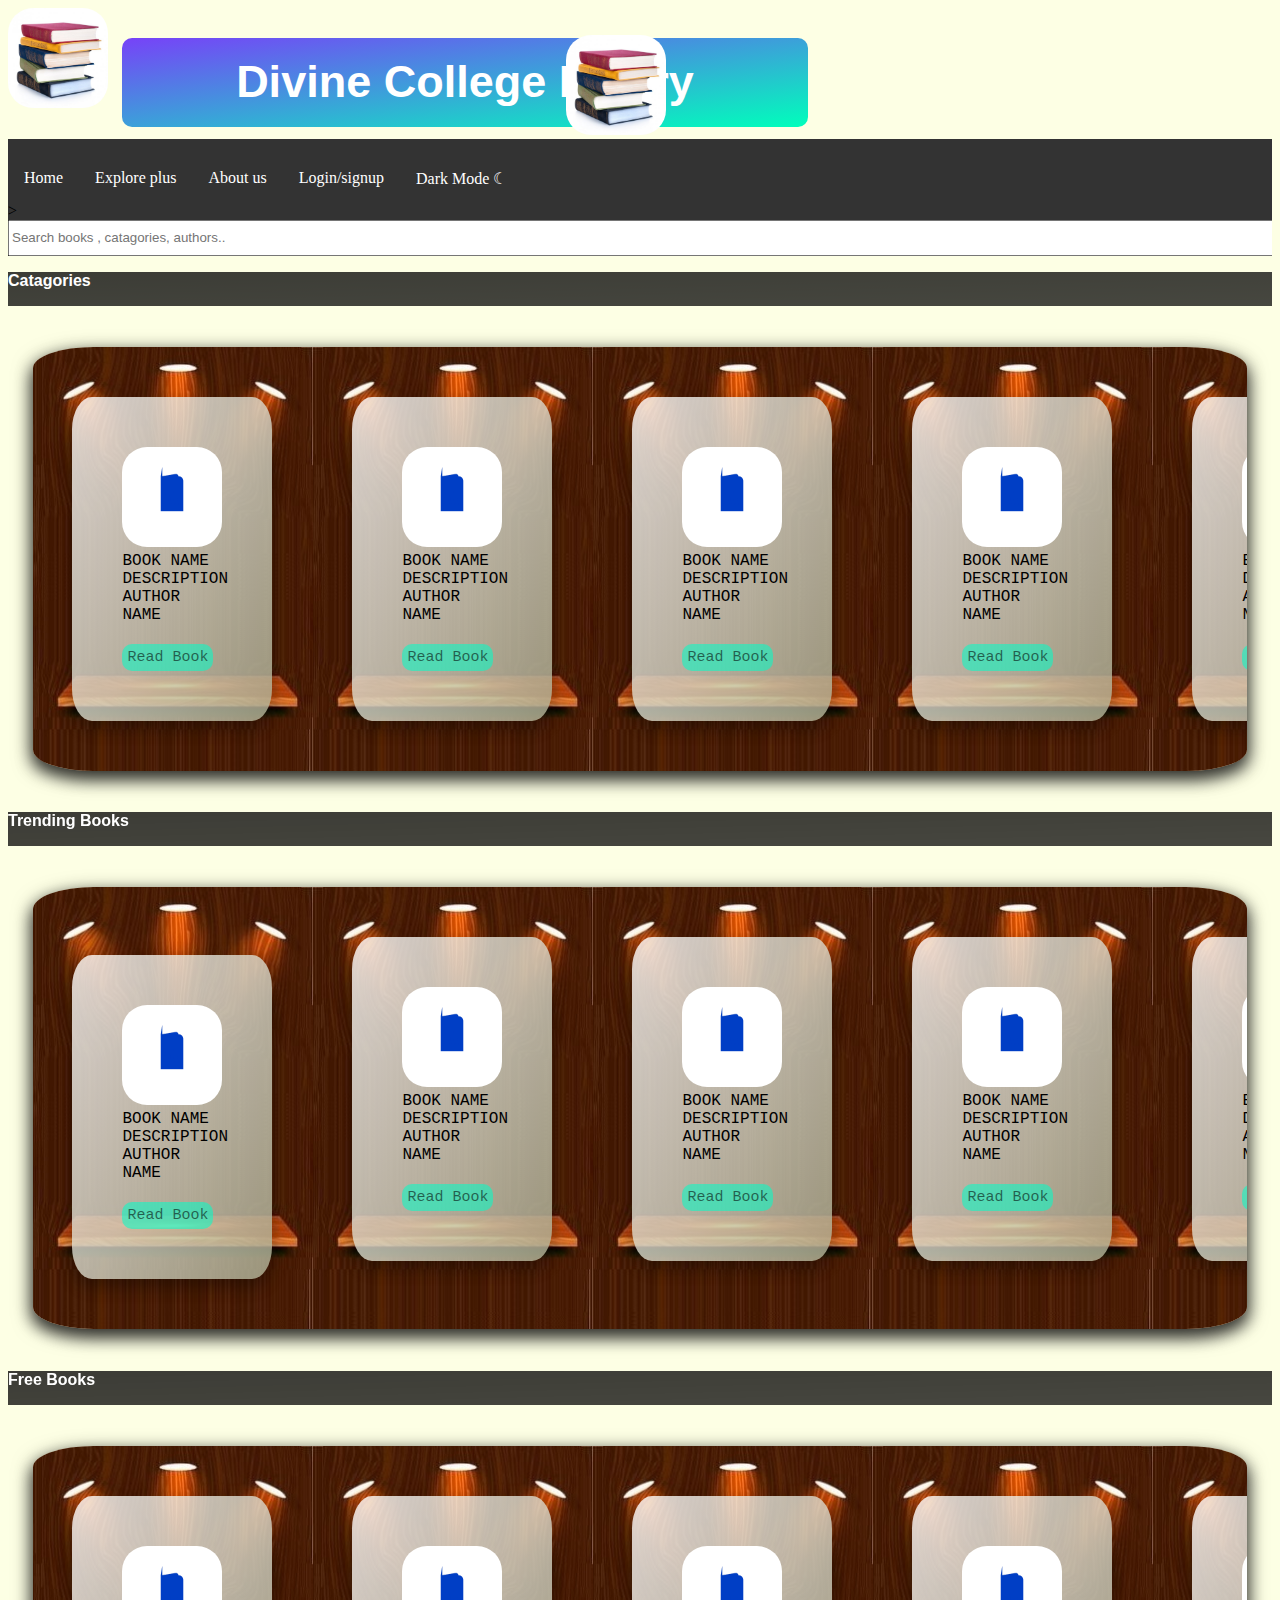
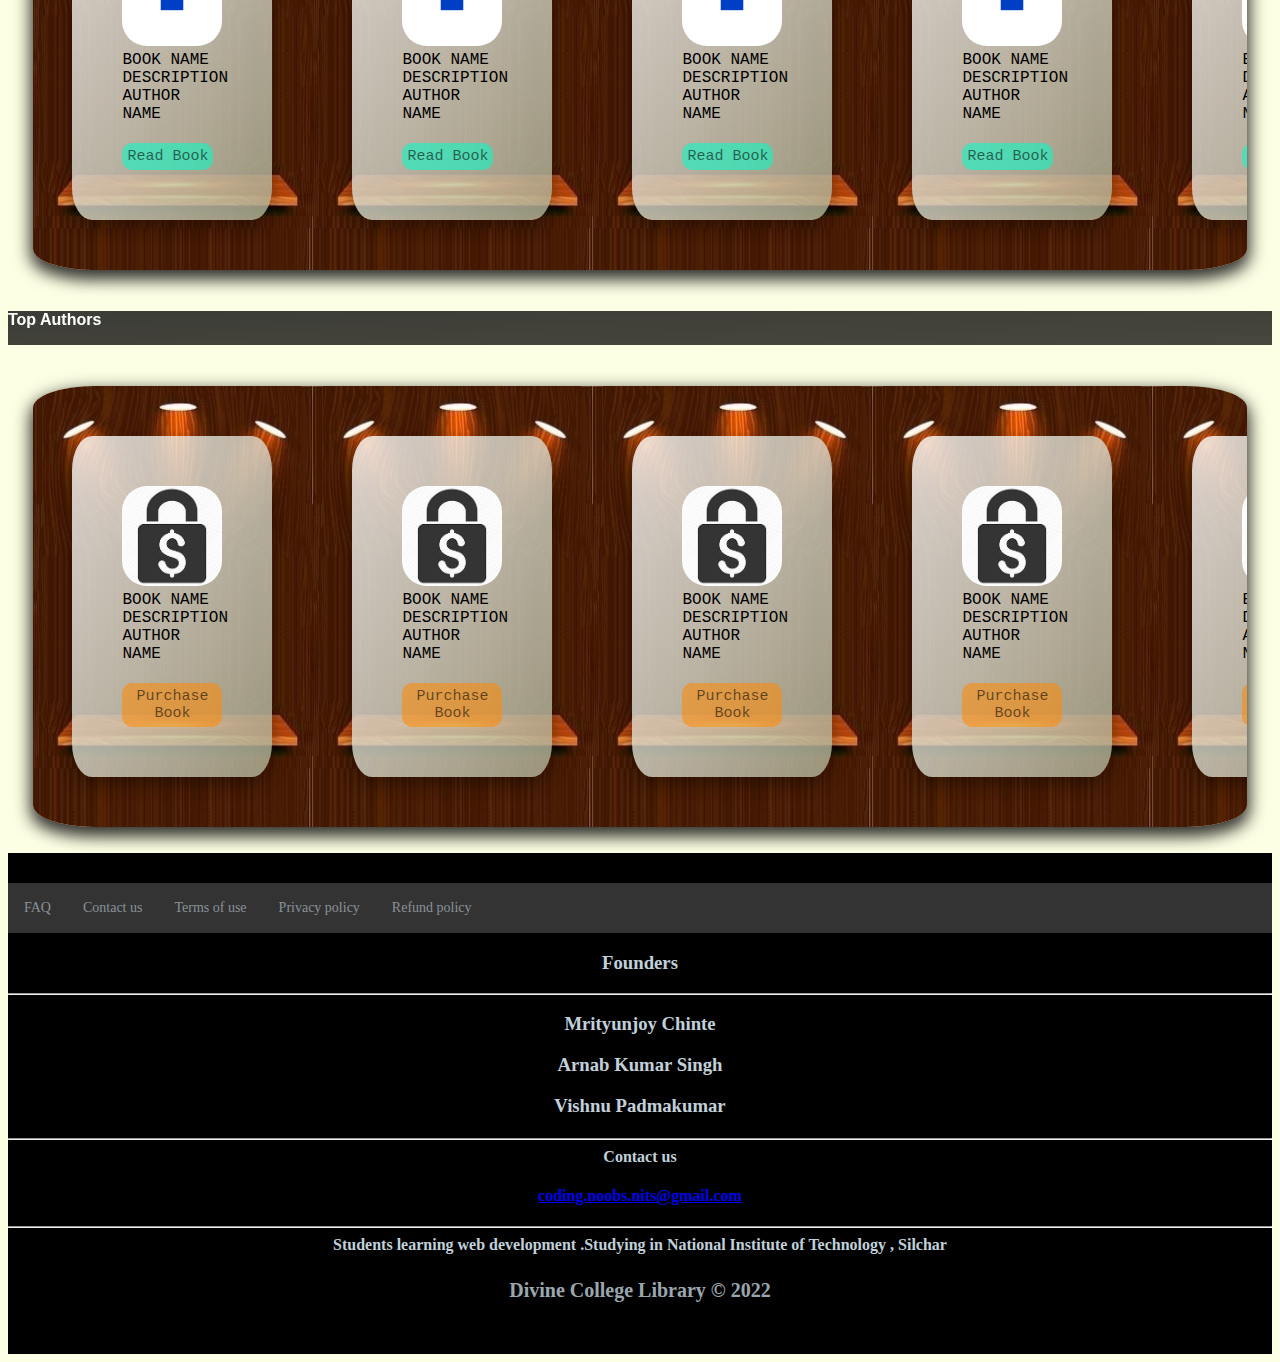
<file: index.html>
<!DOCTYPE html>
<html lang="en">

<head>
    <meta charset="UTF-8">
    <meta http-equiv="X-UA-Compatible" content="IE=edge">
    <meta name="viewport" content="width=device-width, initial-scale=1.0">
    <title>Divine College Library |Home</title>
    <link rel="stylesheet" href="home.css">
</head>

<body>

    <header>
        <div class="header">
            <div class="logo"><img src="images/booktop.jpg"></div>
            <!-- <div class="logo2"><img src="images/HEADING.png"></div> -->
            <h1><span>Divine College Libary</span></h1>
            <div class="logob"><img src="images/booktop.jpg"></div>
        </div>
    </header>
    <nav>
        <ul>
            <div class="first">
                <li><a href="home.html">Home</a></li>
                <li><a href="exploreplus.html">Explore plus</a></li>
                <li><a href="Aboutus.html">About us</a></li>
                <li><a href="Login.html">Login/signup</a></li>
                <li><a href="dark.html">Dark Mode ☾</a></li>
                <p>
                    <li>
                        ><input class="search" type="text" placeholder="Search books , catagories, authors..">
                    </li>
                </p>
            </div>
        </ul>
    </nav>

    <main>
        <ivsection>
            <h3 class="title">Catagories</h3>
            <div class="container2">
                <div class="cardbg">
                    <div class="cards">
                        <img src="images/book2.gif">
                        <div class="button2">BOOK NAME DESCRIPTION AUTHOR NAME <a href="Sample Book.pdf">
                                <div class="buttonblue">Read
                                    Book</div>
                            </a>
                        </div>
                    </div>
                </div>
                <div class="cardbg">
                    <div class="cards">
                        <img src="images/book2.gif">
                        <div class="button2">BOOK NAME DESCRIPTION AUTHOR NAME <a href="Sample Book.pdf">
                                <div class="buttonblue">Read
                                    Book</div>
                            </a>
                        </div>
                    </div>
                </div>
                <div class="cardbg">
                    <div class="cards">
                        <img src="images/book2.gif">
                        <div class="button2">BOOK NAME DESCRIPTION AUTHOR NAME <a href="Sample Book.pdf">
                                <div class="buttonblue">Read
                                    Book</div>
                            </a>
                        </div>
                    </div>
                </div>
                <div class="cardbg">
                    <div class="cards">
                        <img src="images/book2.gif">
                        <div class="button2">BOOK NAME DESCRIPTION AUTHOR NAME <a href="Sample Book.pdf">
                                <div class="buttonblue">Read
                                    Book</div>
                            </a>
                        </div>
                    </div>
                </div>
                <div class="cardbg">
                    <div class="cards">
                        <img src="images/book2.gif">
                        <div class="button2">BOOK NAME DESCRIPTION AUTHOR NAME <a href="Sample Book.pdf">
                                <div class="buttonblue">Read
                                    Book</div>
                            </a>
                        </div>
                    </div>
                </div>
                <div class="cardbg">
                    <div class="cards">
                        <img src="images/book2.gif">
                        <div class="button2">BOOK NAME DESCRIPTION AUTHOR NAME <a href="Sample Book.pdf">
                                <div class="buttonblue">Read
                                    Book</div>
                            </a>
                        </div>
                    </div>
                </div>
                <div class="cardbg">
                    <div class="cards">
                        <img src="images/book2.gif">
                        <div class="button2">BOOK NAME DESCRIPTION AUTHOR NAME <a href="Sample Book.pdf">
                                <div class="buttonblue">Read
                                    Book</div>
                            </a>
                        </div>
                    </div>
                </div>
                <div class="cardbg">
                    <div class="cards">
                        <img src="images/book2.gif">
                        <div class="button2">BOOK NAME DESCRIPTION AUTHOR NAME <a href="Sample Book.pdf">
                                <div class="buttonblue">Read
                                    Book</div>
                            </a>
                        </div>
                    </div>
                </div>
                <div class="cardbg">
                    <div class="cards">
                        <img src="images/book2.gif">
                        <div class="button2">BOOK NAME DESCRIPTION AUTHOR NAME <a href="Sample Book.pdf">
                                <div class="buttonblue">Read
                                    Book</div>
                            </a>
                        </div>
                    </div>
                </div>
                <div class="cardbg">
                    <div class="cards">
                        <img src="images/book2.gif">
                        <div class="button2">BOOK NAME DESCRIPTION AUTHOR NAME <a href="Sample Book.pdf">
                                <div class="buttonblue">Read
                                    Book</div>
                            </a>
                        </div>
                    </div>
                </div>
                <div class="cardbg">
                    <div class="cards">
                        <img src="images/book2.gif">
                        <div class="button2">BOOK NAME DESCRIPTION AUTHOR NAME <a href="Sample Book.pdf">
                                <div class="buttonblue">Read
                                    Book</div>
                            </a>
                        </div>
                    </div>
                </div>
            </div>
            </section>
            <section>
                <h3 class="title">Trending Books</h3>
                <div class="container2">
                    <div class="cardbg" </div>>
                        <div class="cards">
                            <img src="images/book2.gif">
                            <div class="button2">BOOK NAME DESCRIPTION AUTHOR NAME <a href="Sample Book.pdf">
                                    <div class="buttonblue">Read
                                        Book</div>
                                </a></div>
                        </div>
                    </div>
                    <div class="cardbg">
                        <div class="cards">
                            <img src="images/book2.gif">
                            <div class="button2">BOOK NAME DESCRIPTION AUTHOR NAME <a href="Sample Book.pdf">
                                    <div class="buttonblue">Read
                                        Book</div>
                                </a></div>
                        </div>
                    </div>
                    <div class="cardbg">
                        <div class="cards">
                            <img src="images/book2.gif">
                            <div class="button2">BOOK NAME DESCRIPTION AUTHOR NAME <a href="Sample Book.pdf">
                                    <div class="buttonblue">Read
                                        Book</div>
                                </a></div>
                        </div>
                    </div>
                    <div class="cardbg">
                        <div class="cards">
                            <img src="images/book2.gif">
                            <div class="button2">BOOK NAME DESCRIPTION AUTHOR NAME <a href="Sample Book.pdf">
                                    <div class="buttonblue">Read
                                        Book</div>
                                </a></div>
                        </div>
                    </div>
                    <div class="cardbg">
                        <div class="cards">
                            <img src="images/book2.gif">
                            <div class="button2">BOOK NAME DESCRIPTION AUTHOR NAME <a href="Sample Book.pdf">
                                    <div class="buttonblue">Read
                                        Book</div>
                                </a></div>
                        </div>
                    </div>
                    <div class="cardbg">
                        <div class="cards">
                            <img src="images/book2.gif">
                            <div class="button2">BOOK NAME DESCRIPTION AUTHOR NAME <a href="Sample Book.pdf">
                                    <div class="buttonblue">Read
                                        Book</div>
                                </a></div>
                        </div>
                    </div>
                    <div class="cardbg">
                        <div class="cards">
                            <img src="images/book2.gif">
                            <div class="button2">BOOK NAME DESCRIPTION AUTHOR NAME <a href="Sample Book.pdf">
                                    <div class="buttonblue">Read
                                        Book</div>
                                </a></div>
                        </div>
                    </div>
                    <div class="cardbg">
                        <div class="cards">
                            <img src="images/book2.gif">
                            <div class="button2">BOOK NAME DESCRIPTION AUTHOR NAME <a href="Sample Book.pdf">
                                    <div class="buttonblue">Read
                                        Book</div>
                                </a></div>
                        </div>
                    </div>
                    <div class="cardbg">
                        <div class="cards">
                            <img src="images/book2.gif">
                            <div class="button2">BOOK NAME DESCRIPTION AUTHOR NAME <a href="Sample Book.pdf">
                                    <div class="buttonblue">Read
                                        Book</div>
                                </a></div>
                        </div>
                    </div>
                    <div class="cardbg">
                        <div class="cards">
                            <img src="images/book2.gif">
                            <div class="button2">BOOK NAME DESCRIPTION AUTHOR NAME <a href="Sample Book.pdf">
                                    <div class="buttonblue">Read
                                        Book</div>
                                </a></div>
                        </div>
                    </div>
                    <div class="cardbg">
                        <div class="cards">
                            <img src="images/book2.gif">
                            <div class="button2">BOOK NAME DESCRIPTION AUTHOR NAME <a href="Sample Book.pdf">
                                    <div class="buttonblue">Read
                                        Book</div>
                                </a></div>
                        </div>
                    </div>
                    <div class="cardbg">
                        <div class="cards">
                            <img src="images/book2.gif">
                            <div class="button2">BOOK NAME DESCRIPTION AUTHOR NAME <a href="Sample Book.pdf">
                                    <div class="buttonblue">Read
                                        Book</div>
                                </a></div>
                        </div>
                    </div>
                    <div class="cardbg">
                        <div class="cards">
                            <img src="images/book2.gif">
                            <div class="button2">BOOK NAME DESCRIPTION AUTHOR NAME <a href="Sample Book.pdf">
                                    <div class="buttonblue">Read
                                        Book</div>
                                </a></div>
                        </div>
                    </div>
                </div>

            </section>
            <section>
                <h3 class="title">Free Books</h3>
                <div class="container2">
                    <div class="cardbg">
                        <div class="cards">
                            <img src="images/book2.gif">
                            <div class="button2">BOOK NAME DESCRIPTION AUTHOR NAME <a href="Sample Book.pdf">
                                    <div class="buttonblue">Read
                                        Book</div>
                                </a></div>
                        </div>
                    </div>
                    <div class="cardbg">
                        <div class="cards">
                            <img src="images/book2.gif">
                            <div class="button2">BOOK NAME DESCRIPTION AUTHOR NAME <a href="Sample Book.pdf">
                                    <div class="buttonblue">Read
                                        Book</div>
                                </a></div>
                        </div>
                    </div>
                    <div class="cardbg">
                        <div class="cards">
                            <img src="images/book2.gif">
                            <div class="button2">BOOK NAME DESCRIPTION AUTHOR NAME <a href="Sample Book.pdf">
                                    <div class="buttonblue">Read
                                        Book</div>
                                </a></div>
                        </div>
                    </div>
                    <div class="cardbg">
                        <div class="cards">
                            <img src="images/book2.gif">
                            <div class="button2">BOOK NAME DESCRIPTION AUTHOR NAME <a href="Sample Book.pdf">
                                    <div class="buttonblue">Read
                                        Book</div>
                                </a></div>
                        </div>
                    </div>
                    <div class="cardbg">
                        <div class="cards">
                            <img src="images/book2.gif">
                            <div class="button2">BOOK NAME DESCRIPTION AUTHOR NAME <a href="Sample Book.pdf">
                                    <div class="buttonblue">Read
                                        Book</div>
                                </a></div>
                        </div>
                    </div>
                    <div class="cardbg">
                        <div class="cards">
                            <img src="images/book2.gif">
                            <div class="button2">BOOK NAME DESCRIPTION AUTHOR NAME <a href="Sample Book.pdf">
                                    <div class="buttonblue">Read
                                        Book</div>
                                </a></div>
                        </div>
                    </div>
                    <div class="cardbg">
                        <div class="cards">
                            <img src="images/book2.gif">
                            <div class="button2">BOOK NAME DESCRIPTION AUTHOR NAME <a href="Sample Book.pdf">
                                    <div class="buttonblue">Read
                                        Book</div>
                                </a></div>
                        </div>
                    </div>
                    <div class="cardbg">
                        <div class="cards">
                            <img src="images/book2.gif">
                            <div class="button2">BOOK NAME DESCRIPTION AUTHOR NAME <a href="Sample Book.pdf">
                                    <div class="buttonblue">Read
                                        Book</div>
                                </a></div>
                        </div>
                    </div>
                    <div class="cardbg">
                        <div class="cards">
                            <img src="images/book2.gif">
                            <div class="button2">BOOK NAME DESCRIPTION AUTHOR NAME <a href="Sample Book.pdf">
                                    <div class="buttonblue">Read
                                        Book</div>
                                </a></div>
                        </div>
                    </div>
                    <div class="cardbg">
                        <div class="cards">
                            <img src="images/book2.gif">
                            <div class="button2">BOOK NAME DESCRIPTION AUTHOR NAME <a href="Sample Book.pdf">
                                    <div class="buttonblue">Read
                                        Book</div>
                                </a></div>
                        </div>
                    </div>
                    <div class="cardbg">
                        <div class="cards">
                            <img src="images/book2.gif">
                            <div class="button2">BOOK NAME DESCRIPTION AUTHOR NAME <a href="Sample Book.pdf">
                                    <div class="buttonblue">Read
                                        Book</div>
                                </a></div>
                        </div>
                    </div>
                </div>

            </section>
            <section>
                <h3 class="title">Top Authors</h3>
                <div class="container2">
                    <div class="cardbg">
                        <div class="cards">
                            <img src="images/paid.jfif">
                            <div class="button2">BOOK NAME DESCRIPTION AUTHOR NAME <a href="payment_form.html">
                                    <div class="button">Purchase Book</div>
                            </div>

                            </a>
                        </div>
                    </div>
                    <div class="cardbg">
                        <div class="cards">
                            <img src="images/paid.jfif">
                            <div class="button2">BOOK NAME DESCRIPTION AUTHOR NAME <a href="payment_form.html">
                                    <div class="button">Purchase Book</div>
                            </div>

                            </a>
                        </div>
                    </div>
                    <div class="cardbg">
                        <div class="cards">
                            <img src="images/paid.jfif">
                            <div class="button2">BOOK NAME DESCRIPTION AUTHOR NAME <a href="payment_form.html">
                                    <div class="button">Purchase Book</div>
                            </div>

                            </a>
                        </div>
                    </div>
                    <div class="cardbg">
                        <div class="cards">
                            <img src="images/paid.jfif">
                            <div class="button2">BOOK NAME DESCRIPTION AUTHOR NAME <a href="payment_form.html">
                                    <div class="button">Purchase Book</div>
                            </div>

                            </a>
                        </div>
                    </div>
                    <div class="cardbg">
                        <div class="cards">
                            <img src="images/paid.jfif">
                            <div class="button2">BOOK NAME DESCRIPTION AUTHOR NAME <a href="payment_form.html">
                                    <div class="button">Purchase Book</div>
                            </div>

                            </a>
                        </div>
                    </div>
                    <div class="cardbg">
                        <div class="cards">
                            <img src="images/paid.jfif">
                            <div class="button2">BOOK NAME DESCRIPTION AUTHOR NAME <a href="payment_form.html">
                                    <div class="button">Purchase Book</div>
                            </div>

                            </a>
                        </div>
                    </div>
                    <div class="cardbg">
                        <div class="cards">
                            <img src="images/paid.jfif">
                            <div class="button2">BOOK NAME DESCRIPTION AUTHOR NAME <a href="payment_form.html">
                                    <div class="button">Purchase Book</div>
                            </div>

                            </a>
                        </div>
                    </div>
                    <div class="cardbg">
                        <div class="cards">
                            <img src="images/paid.jfif">
                            <div class="button2">BOOK NAME DESCRIPTION AUTHOR NAME <a href="payment_form.html">
                                    <div class="button">Purchase Book</div>
                            </div>

                            </a>
                        </div>
                    </div>
                    <div class="cardbg">
                        <div class="cards">
                            <img src="images/paid.jfif">
                            <div class="button2">BOOK NAME DESCRIPTION AUTHOR NAME <a href="payment_form.html">
                                    <div class="button">Purchase Book</div>
                            </div>

                            </a>
                        </div>
                    </div>

                </div>
            </section>
            </div>
            </div>


    </main>

    <div class="footer-dark">
        <footer>
            <div class="container">
                <div class="row">
                    <div class="col-sm-6 col-md-3 item"></div>
                    <ul>
                        <li><a href="FAQ.html">FAQ</a></li>
                        <li><a href="Contact us.html">Contact us</a></li>
                        <li><a href="termsofuse.html">Terms of use</a></li>
                        <li><a href="privacypolicy.html">Privacy policy</a></li>
                        <li><a href="#">Refund policy</a></li>
                    </ul>
                </div>
            </div>

            <section style="text-align: center;">
                <h3>
                    Founders
                </h3>
                <hr>
                <h3>Mrityunjoy Chinte</h3>
                <a href=""></a>
                <h3>Arnab Kumar Singh</h3>
                <a href=""></a>
                <h3>Vishnu Padmakumar</h3>
                <a href=""></a>
                <h4>
                    <hr> Contact us
                    <h4><a class="gmail" href="#">coding.noobs.nits@gmail.com</a></h4>
                </h4>
                <h4>
                    <hr>
                    <b>Students learning web development .Studying in National Institute of Technology , Silchar</b>
                    <p class="copyright">Divine College Library © 2022</p>
                </h4>
            </section>
    </div>
    </footer>
    </div>
    </div>
</body>

</html>
</file>
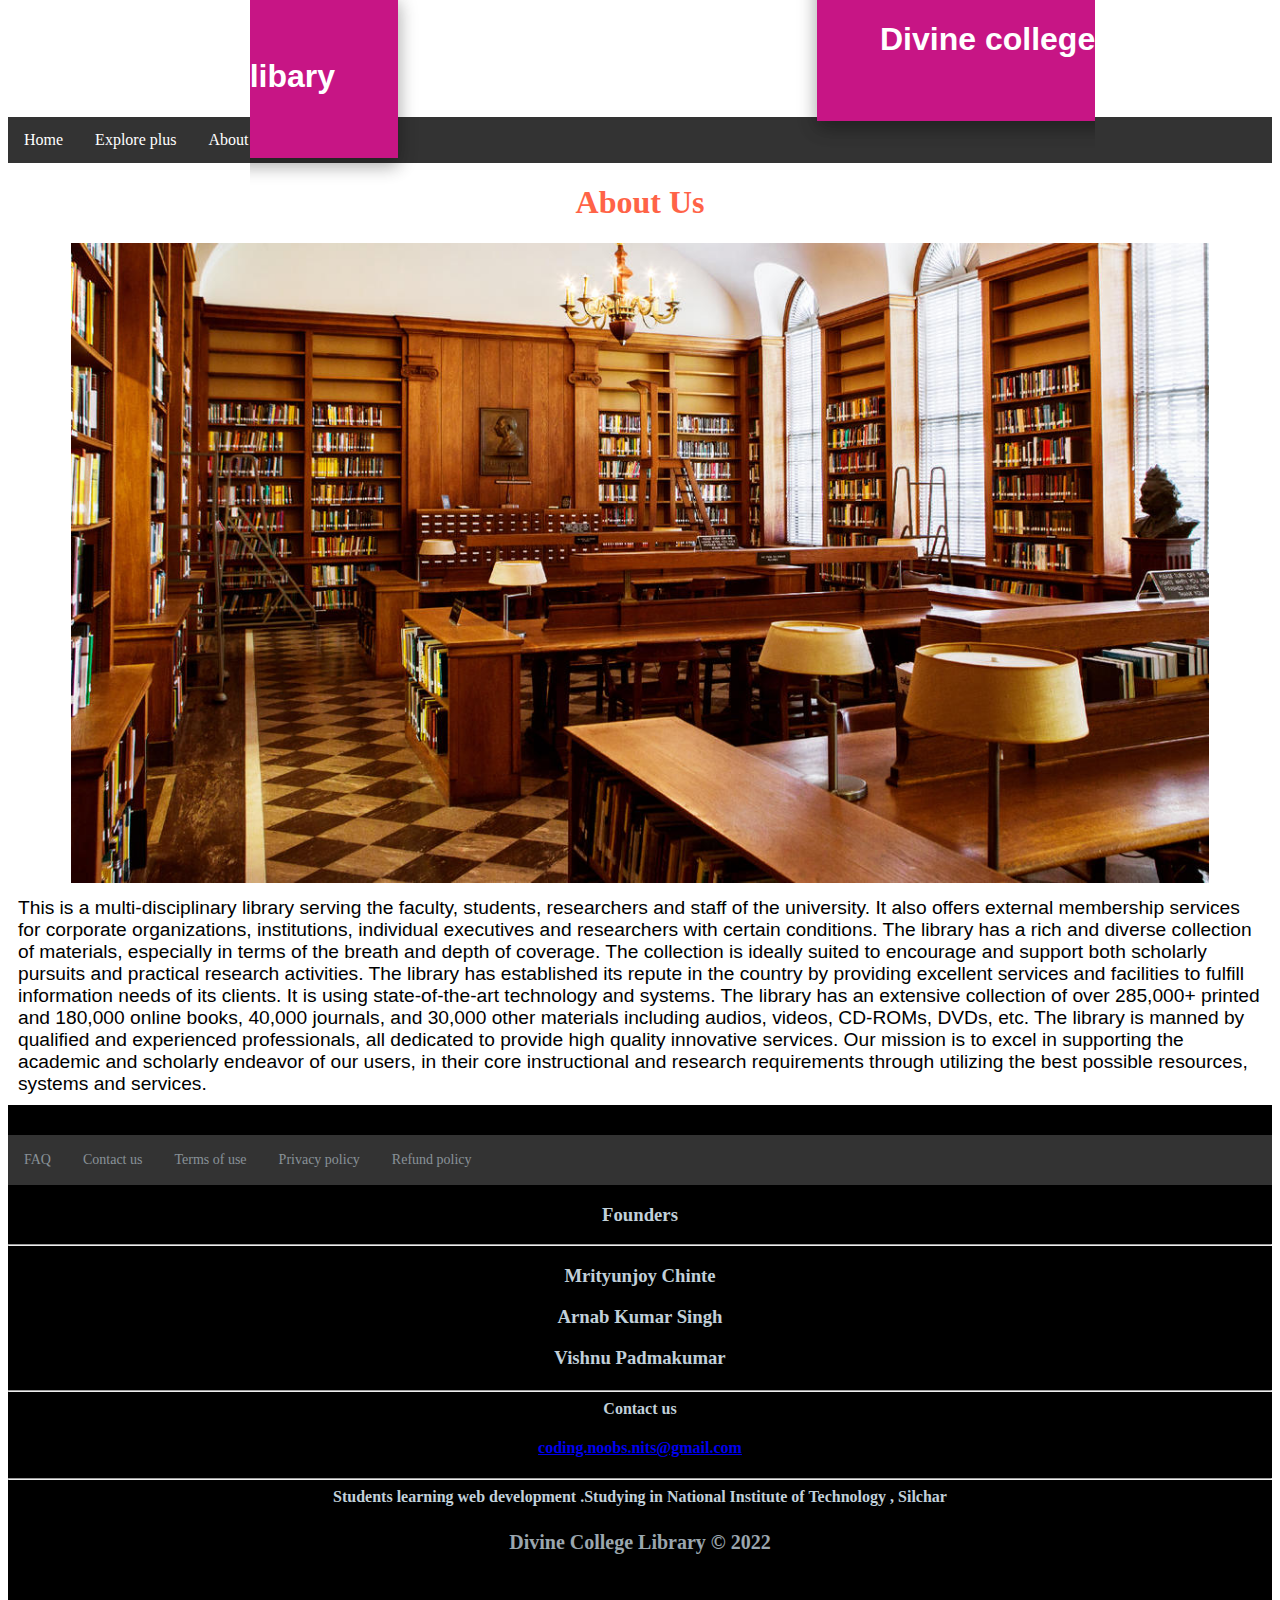
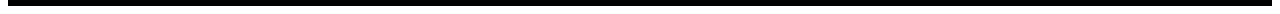
<file: Aboutus.html>
<!DOCTYPE html>
<html lang="en">

<head>
    <meta charset="UTF-8">
    <meta http-equiv="X-UA-Compatible" content="IE=edge">
    <meta name="viewport" content="width=device-width, initial-scale=1.0">
    <title>Divine College Library |Home</title>
    <link rel="stylesheet" href="aboutus.css">
</head>

<body>
    <header>
        <h1><span>Divine college libary</span></h1>
    </header>
    <nav>
        <ul>
            <div class="first">
                <li><a href="home.html">Home</a></li>
                <li><a href="exploreplus.html">Explore plus</a></li>
                <li><a href="Aboutus.html">About us</a></li>
                <li><a href="Login.html">Login/signup</a></li>

            </div>
        </ul>
    </nav>
    <p>
    <h1 class="aboutus">About Us</h1>
    </p>
    <div class="image">
        <img src="images\Library.jpg">
    </div>
    <div class="content">
        This is a multi-disciplinary library serving the faculty, students, researchers and staff of the university. It
        also offers external membership services for corporate organizations, institutions, individual executives and
        researchers with certain conditions.
        The library has a rich and diverse collection of materials, especially in terms of the breath and depth of
        coverage. The collection is ideally suited to encourage and support both scholarly pursuits and practical
        research activities. The library
        has established its repute in the country by providing excellent services and facilities to fulfill information
        needs of its clients. It is using state-of-the-art technology and systems. The library has an extensive
        collection of over 285,000+
        printed and 180,000 online books, 40,000 journals, and 30,000 other materials including audios, videos, CD-ROMs,
        DVDs, etc. The library is manned by qualified and experienced professionals, all dedicated to provide high
        quality innovative services.
        Our mission is to excel in supporting the academic and scholarly endeavor of our users, in their core
        instructional and research requirements through utilizing the best possible resources, systems and services.
    </div>
    <div class="footer-dark">
        <footer>
            <div class="container">
                <div class="row">
                    <div class="col-sm-6 col-md-3 item"></div>
                    <ul>
                        <li><a href="FAQ.html">FAQ</a></li>
                        <li><a href="Contact us.html">Contact us</a></li>
                        <li><a href="termsofuse.html">Terms of use</a></li>
                        <li><a href="privacypolicy.html">Privacy policy</a></li>
                        <li><a href="#">Refund policy</a></li>
                    </ul>
                </div>
            </div>

            <section style="text-align: center;">
                <h3>
                    Founders
                </h3>
                <hr>
                <h3>Mrityunjoy Chinte</h3>
                <a href=""></a>
                <h3>Arnab Kumar Singh</h3>
                <a href=""></a>
                <h3>Vishnu Padmakumar</h3>
                <a href=""></a>
                <h4>
                    <hr> Contact us
                    <h4><a class="gmail" href="#">coding.noobs.nits@gmail.com</a></h4>
                </h4>
                <h4>
                    <hr>
                    <b>Students learning web development .Studying in National Institute of Technology , Silchar</b>
                    <p class="copyright">Divine College Library © 2022</p>
                </h4>
            </section>
    </div>
    </footer>
    </div>
</body>

</html>
</file>
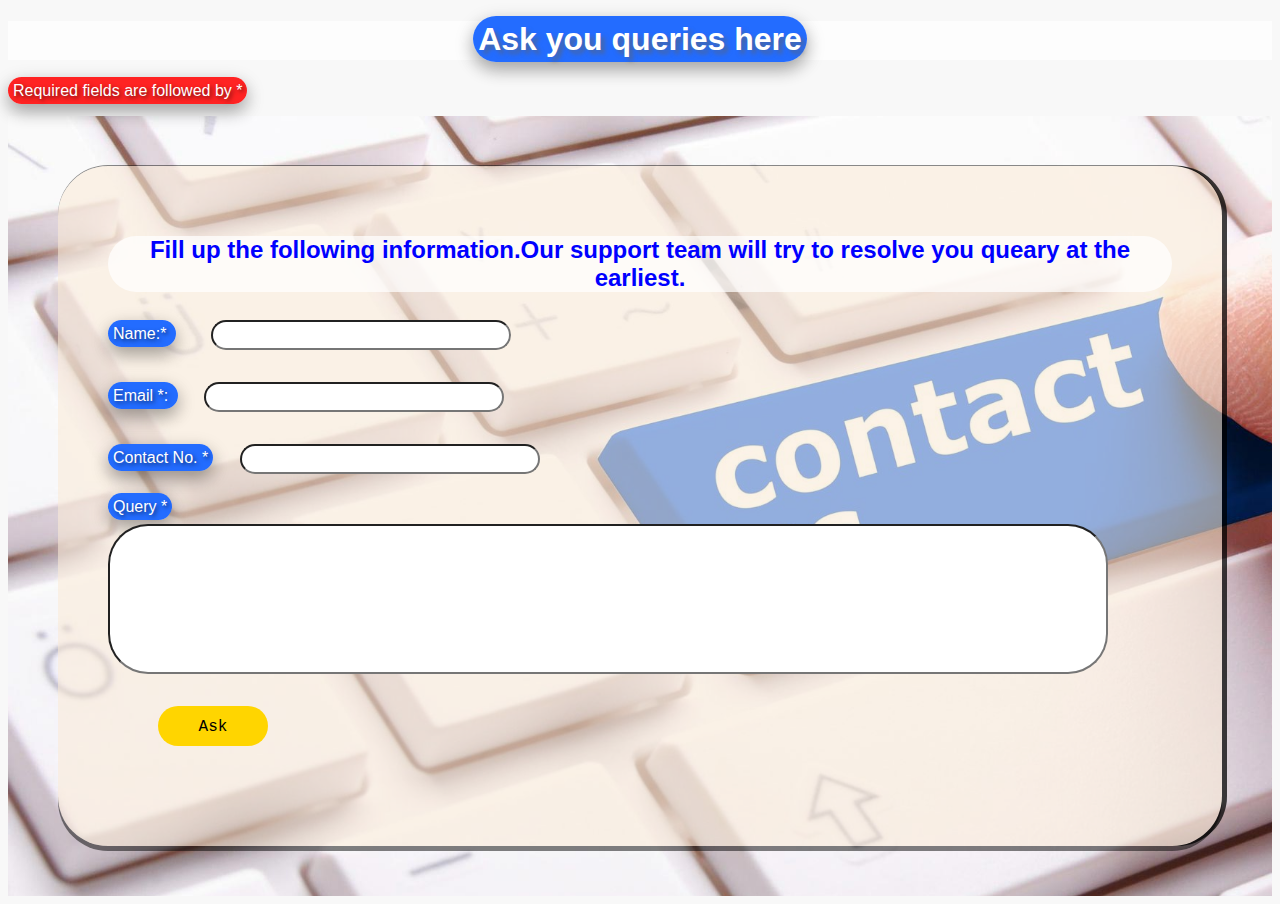
<file: Contact us.html>
<!DOCTYPE html>
<html lang="en">

<head>
    <link rel="stylesheet" href="query.css">
    <meta charset="UTF-8">
    <meta http-equiv="X-UA-Compatible" content="IE=edge">
    <meta name="viewport" content="width=device-width, initial-scale=1.0">
    <title>Contact US</title>
</head>

<body>
    <h1><span>Ask you queries here</span></h1>
    <p>
        <span2>Required fields are followed by *</span2>
    </p>
    <div class="container">

        <div class="general">
            <form action="">

                <h2>Fill up the following information.Our support team will try to resolve you queary at the earliest.
                </h2>
                <p><span>Name:* </span>&nbsp;&nbsp;&nbsp;&nbsp;&nbsp;&nbsp;&nbsp;&nbsp;<input type="text" name="name"
                        required></p>
                <p><span>Email *: </span>&nbsp;&nbsp;&nbsp;&nbsp;&nbsp;&nbsp;<input type="email" name="email" id="email"
                        required>
                </p>
                <p><span>Contact No. *</span>&nbsp;&nbsp;&nbsp;&nbsp;&nbsp;&nbsp;<input type="number" name="pincode"
                        id="pincode" required></p>

                <p><span>Query *</span>&nbsp;&nbsp;&nbsp;&nbsp;&nbsp;&nbsp;<input type="text" cols="100" rows="100"
                        name="query" id="query" required></p>
                <input class="button" type="submit" value="Ask">

        </div>
        </form>
    </div>

    </div>
</body>

</html>
</file>
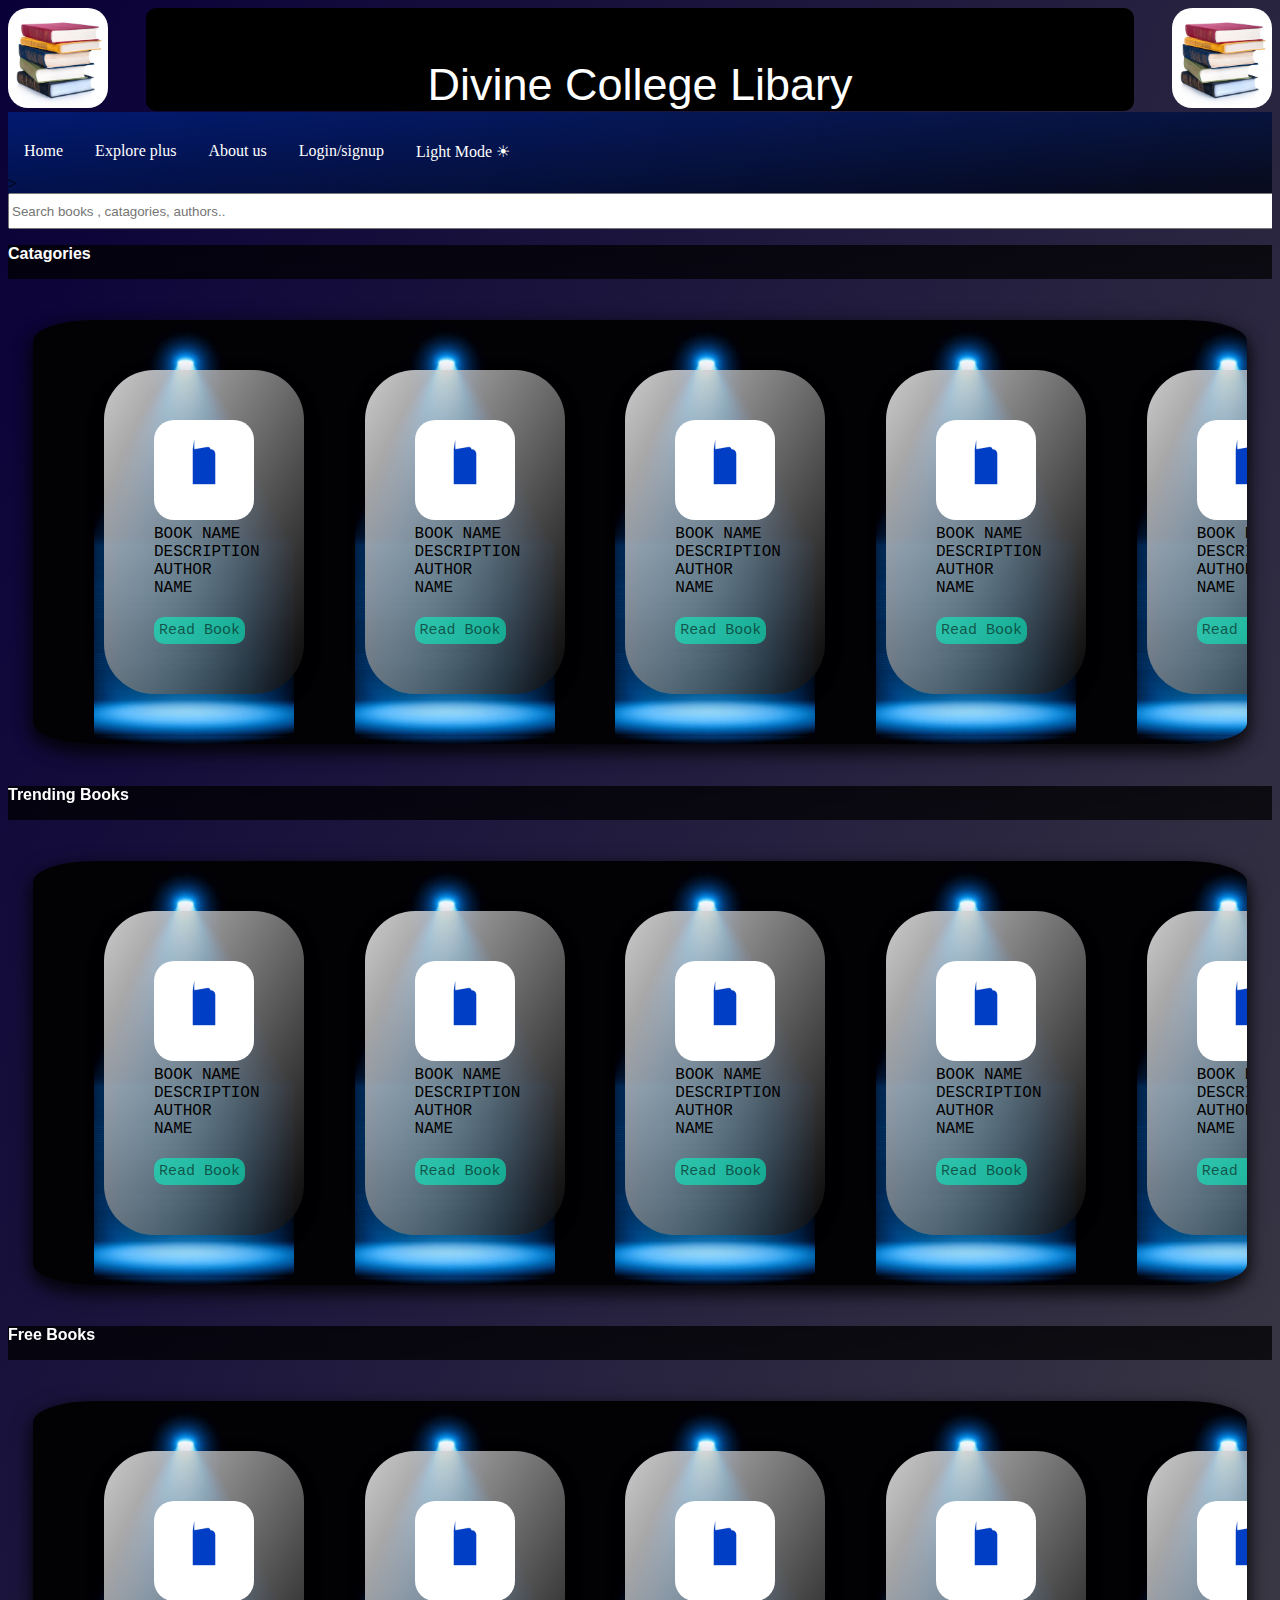
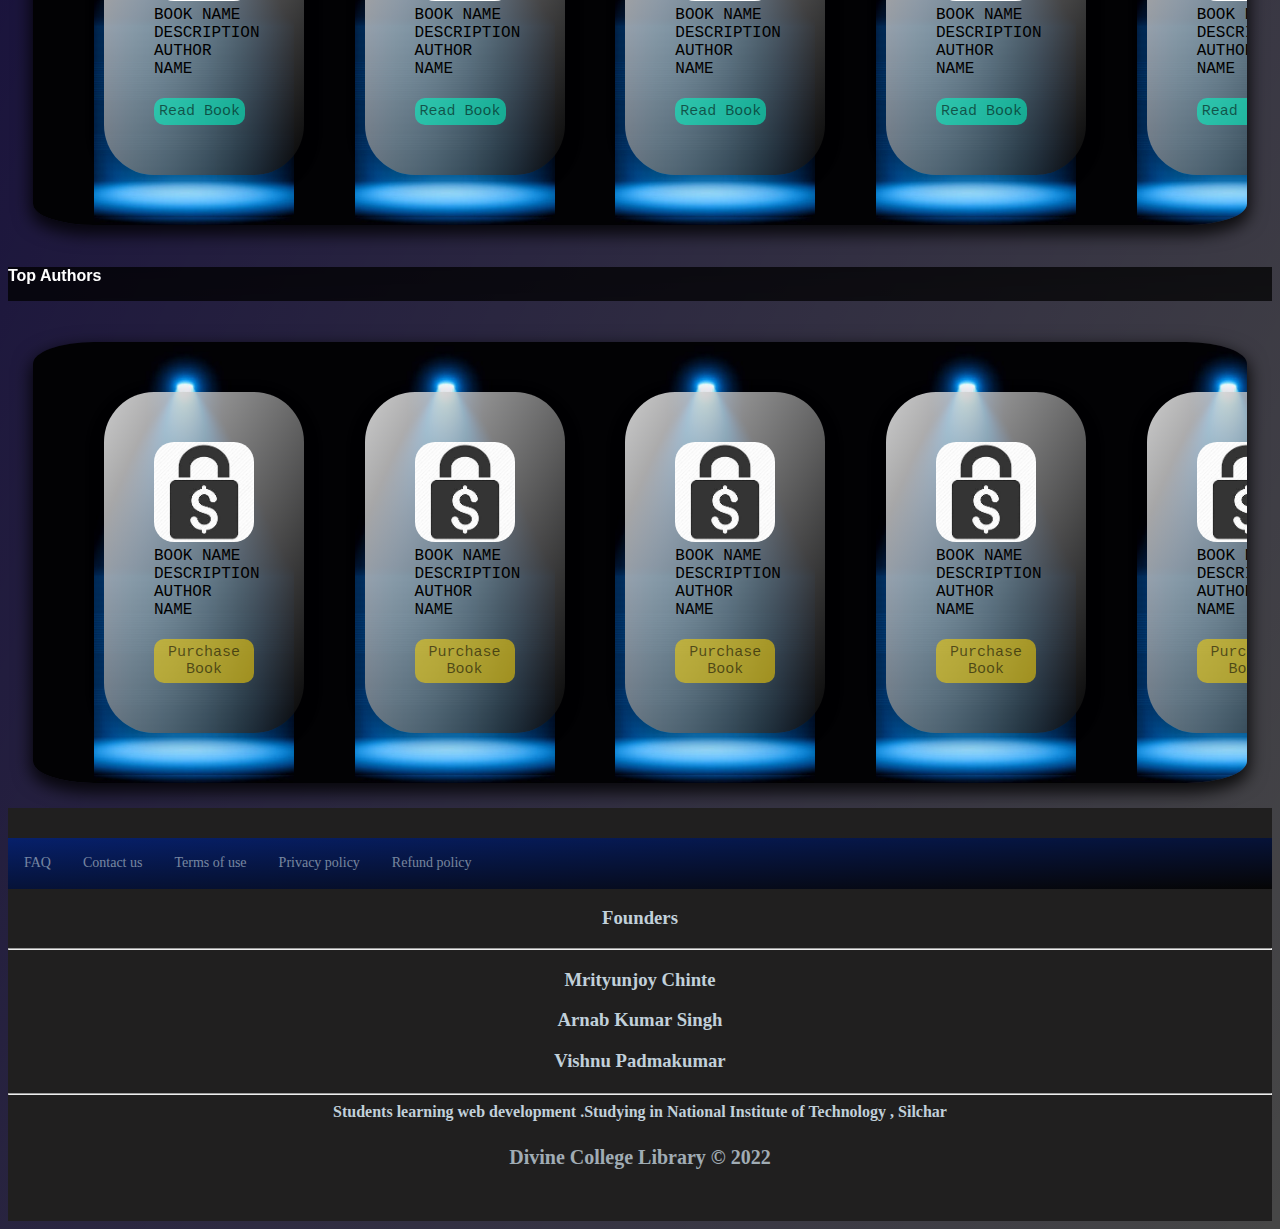
<file: dark.html>
<!DOCTYPE html>
<html lang="en">

<head>
    <meta charset="UTF-8">
    <meta http-equiv="X-UA-Compatible" content="IE=edge">
    <meta name="viewport" content="width=device-width, initial-scale=1.0">
    <title>Divine College Library |Home</title>
    <link rel="stylesheet" href="dark.css">
</head>

<body>
    <header>
        <div class="header">
            <div class="logo"><img src="images/booktop.jpg"></div>
            <!-- <div class="logo2"><img src="images/HEADING.png"></div> -->
           <span>Divine College Libary</span>
            <div class="logo"><img src="images/booktop.jpg"></div>
        </div>
    </header>
    <nav>
        <ul>
            <div class="first">
                <li><a href="dark.html">Home</a></li>
                <li><a href="exploreplus.html">Explore plus</a></li>
                <li><a href="Aboutus.html">About us</a></li>
                <li><a href="Login.html">Login/signup</a></li>
                <li><a href="home.html">Light Mode ☀</a></li>
                <p>
                    <li>
                        ><input class="search" type="text" placeholder="Search books , catagories, authors..">
                    </li>
                </p>
            </div>
        </ul>
    </nav>

    <main>
        <ivsection>
            <h3 class="title">Catagories</h3>
            <div class="container2">
                <div class="cardbg">
                    <div class="cards">
                        <img src="images/book2.gif">
                        <div class="button2">BOOK NAME DESCRIPTION AUTHOR NAME <a href="Sample Book.pdf">
                                <div class="buttonblue">Read
                                    Book</div>
                            </a>
                        </div>
                    </div>
                </div>
                <div class="cardbg">
                    <div class="cards">
                        <img src="images/book2.gif">
                        <div class="button2">BOOK NAME DESCRIPTION AUTHOR NAME <a href="Sample Book.pdf">
                                <div class="buttonblue">Read
                                    Book</div>
                            </a>
                        </div>
                    </div>
                </div>
                <div class="cardbg">
                    <div class="cards">
                        <img src="images/book2.gif">
                        <div class="button2">BOOK NAME DESCRIPTION AUTHOR NAME <a href="Sample Book.pdf">
                                <div class="buttonblue">Read
                                    Book</div>
                            </a>
                        </div>
                    </div>
                </div>
                <div class="cardbg">
                    <div class="cards">
                        <img src="images/book2.gif">
                        <div class="button2">BOOK NAME DESCRIPTION AUTHOR NAME <a href="Sample Book.pdf">
                                <div class="buttonblue">Read
                                    Book</div>
                            </a>
                        </div>
                    </div>
                </div>
                <div class="cardbg">
                    <div class="cards">
                        <img src="images/book2.gif">
                        <div class="button2">BOOK NAME DESCRIPTION AUTHOR NAME <a href="Sample Book.pdf">
                                <div class="buttonblue">Read
                                    Book</div>
                            </a>
                        </div>
                    </div>
                </div>
                <div class="cardbg">
                    <div class="cards">
                        <img src="images/book2.gif">
                        <div class="button2">BOOK NAME DESCRIPTION AUTHOR NAME <a href="Sample Book.pdf">
                                <div class="buttonblue">Read
                                    Book</div>
                            </a>
                        </div>
                    </div>
                </div>
                <div class="cardbg">
                    <div class="cards">
                        <img src="images/book2.gif">
                        <div class="button2">BOOK NAME DESCRIPTION AUTHOR NAME <a href="Sample Book.pdf">
                                <div class="buttonblue">Read
                                    Book</div>
                            </a>
                        </div>
                    </div>
                </div>
                <div class="cardbg">
                    <div class="cards">
                        <img src="images/book2.gif">
                        <div class="button2">BOOK NAME DESCRIPTION AUTHOR NAME <a href="Sample Book.pdf">
                                <div class="buttonblue">Read
                                    Book</div>
                            </a>
                        </div>
                    </div>
                </div>
                <div class="cardbg">
                    <div class="cards">
                        <img src="images/book2.gif">
                        <div class="button2">BOOK NAME DESCRIPTION AUTHOR NAME <a href="Sample Book.pdf">
                                <div class="buttonblue">Read
                                    Book</div>
                            </a>
                        </div>
                    </div>
                </div>
                <div class="cardbg">
                    <div class="cards">
                        <img src="images/book2.gif">
                        <div class="button2">BOOK NAME DESCRIPTION AUTHOR NAME <a href="Sample Book.pdf">
                                <div class="buttonblue">Read
                                    Book</div>
                            </a>
                        </div>
                    </div>
                </div>
                <div class="cardbg">
                    <div class="cards">
                        <img src="images/book2.gif">
                        <div class="button2">BOOK NAME DESCRIPTION AUTHOR NAME <a href="Sample Book.pdf">
                                <div class="buttonblue">Read
                                    Book</div>
                            </a>
                        </div>
                    </div>
                </div>
            </div>
            </section>
            <section>
                <h3 class="title">Trending Books</h3>
                <div class="container2">
                    <div class="cardbg">
                        <div class="cards">
                            <img src="images/book2.gif">
                            <div class="button2">BOOK NAME DESCRIPTION AUTHOR NAME <a href="Sample Book.pdf">
                                    <div class="buttonblue">Read
                                        Book</div>
                                </a></div>
                        </div>
                    </div>
                    <div class="cardbg">
                        <div class="cards">
                            <img src="images/book2.gif">
                            <div class="button2">BOOK NAME DESCRIPTION AUTHOR NAME <a href="Sample Book.pdf">
                                    <div class="buttonblue">Read
                                        Book</div>
                                </a></div>
                        </div>
                    </div>
                    <div class="cardbg">
                        <div class="cards">
                            <img src="images/book2.gif">
                            <div class="button2">BOOK NAME DESCRIPTION AUTHOR NAME <a href="Sample Book.pdf">
                                    <div class="buttonblue">Read
                                        Book</div>
                                </a></div>
                        </div>
                    </div>
                    <div class="cardbg">
                        <div class="cards">
                            <img src="images/book2.gif">
                            <div class="button2">BOOK NAME DESCRIPTION AUTHOR NAME <a href="Sample Book.pdf">
                                    <div class="buttonblue">Read
                                        Book</div>
                                </a></div>
                        </div>
                    </div>
                    <div class="cardbg">
                        <div class="cards">
                            <img src="images/book2.gif">
                            <div class="button2">BOOK NAME DESCRIPTION AUTHOR NAME <a href="Sample Book.pdf">
                                    <div class="buttonblue">Read
                                        Book</div>
                                </a></div>
                        </div>
                    </div>
                    <div class="cardbg">
                        <div class="cards">
                            <img src="images/book2.gif">
                            <div class="button2">BOOK NAME DESCRIPTION AUTHOR NAME <a href="Sample Book.pdf">
                                    <div class="buttonblue">Read
                                        Book</div>
                                </a></div>
                        </div>
                    </div>
                    <div class="cardbg">
                        <div class="cards">
                            <img src="images/book2.gif">
                            <div class="button2">BOOK NAME DESCRIPTION AUTHOR NAME <a href="Sample Book.pdf">
                                    <div class="buttonblue">Read
                                        Book</div>
                                </a></div>
                        </div>
                    </div>
                    <div class="cardbg">
                        <div class="cards">
                            <img src="images/book2.gif">
                            <div class="button2">BOOK NAME DESCRIPTION AUTHOR NAME <a href="Sample Book.pdf">
                                    <div class="buttonblue">Read
                                        Book</div>
                                </a></div>
                        </div>
                    </div>
                    <div class="cardbg">
                        <div class="cards">
                            <img src="images/book2.gif">
                            <div class="button2">BOOK NAME DESCRIPTION AUTHOR NAME <a href="Sample Book.pdf">
                                    <div class="buttonblue">Read
                                        Book</div>
                                </a></div>
                        </div>
                    </div>
                    <div class="cardbg">
                        <div class="cards">
                            <img src="images/book2.gif">
                            <div class="button2">BOOK NAME DESCRIPTION AUTHOR NAME <a href="Sample Book.pdf">
                                    <div class="buttonblue">Read
                                        Book</div>
                                </a></div>
                        </div>
                    </div>
                    <div class="cardbg">
                        <div class="cards">
                            <img src="images/book2.gif">
                            <div class="button2">BOOK NAME DESCRIPTION AUTHOR NAME <a href="Sample Book.pdf">
                                    <div class="buttonblue">Read
                                        Book</div>
                                </a></div>
                        </div>
                    </div>
                </div>

            </section>
            <section>
                <h3 class="title">Free Books</h3>
                <div class="container2">
                    <div class="cardbg">
                        <div class="cards">
                            <img src="images/book2.gif">
                            <div class="button2">BOOK NAME DESCRIPTION AUTHOR NAME <a href="Sample Book.pdf">
                                    <div class="buttonblue">Read
                                        Book</div>
                                </a></div>
                        </div>
                    </div>
                    <div class="cardbg">
                        <div class="cards">
                            <img src="images/book2.gif">
                            <div class="button2">BOOK NAME DESCRIPTION AUTHOR NAME <a href="Sample Book.pdf">
                                    <div class="buttonblue">Read
                                        Book</div>
                                </a></div>
                        </div>
                    </div>
                    <div class="cardbg">
                        <div class="cards">
                            <img src="images/book2.gif">
                            <div class="button2">BOOK NAME DESCRIPTION AUTHOR NAME <a href="Sample Book.pdf">
                                    <div class="buttonblue">Read
                                        Book</div>
                                </a></div>
                        </div>
                    </div>
                    <div class="cardbg">
                        <div class="cards">
                            <img src="images/book2.gif">
                            <div class="button2">BOOK NAME DESCRIPTION AUTHOR NAME <a href="Sample Book.pdf">
                                    <div class="buttonblue">Read
                                        Book</div>
                                </a></div>
                        </div>
                    </div>
                    <div class="cardbg">
                        <div class="cards">
                            <img src="images/book2.gif">
                            <div class="button2">BOOK NAME DESCRIPTION AUTHOR NAME <a href="Sample Book.pdf">
                                    <div class="buttonblue">Read
                                        Book</div>
                                </a></div>
                        </div>
                    </div>
                    <div class="cardbg">
                        <div class="cards">
                            <img src="images/book2.gif">
                            <div class="button2">BOOK NAME DESCRIPTION AUTHOR NAME <a href="Sample Book.pdf">
                                    <div class="buttonblue">Read
                                        Book</div>
                                </a></div>
                        </div>
                    </div>
                    <div class="cardbg">
                        <div class="cards">
                            <img src="images/book2.gif">
                            <div class="button2">BOOK NAME DESCRIPTION AUTHOR NAME <a href="Sample Book.pdf">
                                    <div class="buttonblue">Read
                                        Book</div>
                                </a></div>
                        </div>
                    </div>
                    <div class="cardbg">
                        <div class="cards">
                            <img src="images/book2.gif">
                            <div class="button2">BOOK NAME DESCRIPTION AUTHOR NAME <a href="Sample Book.pdf">
                                    <div class="buttonblue">Read
                                        Book</div>
                                </a></div>
                        </div>
                    </div>
                    <div class="cardbg">
                        <div class="cards">
                            <img src="images/book2.gif">
                            <div class="button2">BOOK NAME DESCRIPTION AUTHOR NAME <a href="Sample Book.pdf">
                                    <div class="buttonblue">Read
                                        Book</div>
                                </a></div>
                        </div>
                    </div>
                    <div class="cardbg">
                        <div class="cards">
                            <img src="images/book2.gif">
                            <div class="button2">BOOK NAME DESCRIPTION AUTHOR NAME <a href="Sample Book.pdf">
                                    <div class="buttonblue">Read
                                        Book</div>
                                </a></div>
                        </div>
                    </div>
                    <div class="cardbg">
                        <div class="cards">
                            <img src="images/book2.gif">
                            <div class="button2">BOOK NAME DESCRIPTION AUTHOR NAME <a href="Sample Book.pdf">
                                    <div class="buttonblue">Read
                                        Book</div>
                                </a></div>
                        </div>
                    </div>
                </div>

            </section>
            <section>
                <h3 class="title">Top Authors</h3>
                <div class="container2">
                    <div class="cardbg">
                        <div class="cards">
                            <img src="images/paid.jfif">
                            <div class="button2">BOOK NAME DESCRIPTION AUTHOR NAME <a href="payment_form.html">
                                    <div class="button">Purchase Book</div>
                            </div>

                            </a>
                        </div>
                    </div>
                    <div class="cardbg">
                        <div class="cards">
                            <img src="images/paid.jfif">
                            <div class="button2">BOOK NAME DESCRIPTION AUTHOR NAME <a href="payment_form.html">
                                    <div class="button">Purchase Book</div>
                            </div>

                            </a>
                        </div>
                    </div>
                    <div class="cardbg">
                        <div class="cards">
                            <img src="images/paid.jfif">
                            <div class="button2">BOOK NAME DESCRIPTION AUTHOR NAME <a href="payment_form.html">
                                    <div class="button">Purchase Book</div>
                            </div>

                            </a>
                        </div>
                    </div>
                    <div class="cardbg">
                        <div class="cards">
                            <img src="images/paid.jfif">
                            <div class="button2">BOOK NAME DESCRIPTION AUTHOR NAME <a href="payment_form.html">
                                    <div class="button">Purchase Book</div>
                            </div>

                            </a>
                        </div>
                    </div>
                    <div class="cardbg">
                        <div class="cards">
                            <img src="images/paid.jfif">
                            <div class="button2">BOOK NAME DESCRIPTION AUTHOR NAME <a href="payment_form.html">
                                    <div class="button">Purchase Book</div>
                            </div>

                            </a>
                        </div>
                    </div>
                    <div class="cardbg">
                        <div class="cards">
                            <img src="images/paid.jfif">
                            <div class="button2">BOOK NAME DESCRIPTION AUTHOR NAME <a href="payment_form.html">
                                    <div class="button">Purchase Book</div>
                            </div>

                            </a>
                        </div>
                    </div>
                    <div class="cardbg">
                        <div class="cards">
                            <img src="images/paid.jfif">
                            <div class="button2">BOOK NAME DESCRIPTION AUTHOR NAME <a href="payment_form.html">
                                    <div class="button">Purchase Book</div>
                            </div>

                            </a>
                        </div>
                    </div>
                    <div class="cardbg">
                        <div class="cards">
                            <img src="images/paid.jfif">
                            <div class="button2">BOOK NAME DESCRIPTION AUTHOR NAME <a href="payment_form.html">
                                    <div class="button">Purchase Book</div>
                            </div>

                            </a>
                        </div>
                    </div>
                    <div class="cardbg">
                        <div class="cards">
                            <img src="images/paid.jfif">
                            <div class="button2">BOOK NAME DESCRIPTION AUTHOR NAME <a href="payment_form.html">
                                    <div class="button">Purchase Book</div>
                            </div>

                            </a>
                        </div>
                    </div>

                </div>
            </section>
            </div>
            </div>


    </main>

    <div class="footer-dark">
        <footer>
            <div class="container">
                <div class="row">
                    <div class="col-sm-6 col-md-3 item"></div>
                    <ul>
                        <li><a href="FAQ.html">FAQ</a></li>
                        <li><a href="Contact us.html">Contact us</a></li>
                        <li><a href="termsofuse.html">Terms of use</a></li>
                        <li><a href="privacypolicy.html">Privacy policy</a></li>
                        <li><a href="#">Refund policy</a></li>
                    </ul>
                </div>
            </div>

            <section style="text-align: center;">
                <h3>
                    Founders
                </h3>
                <hr>
                <h3>Mrityunjoy Chinte</h3>
                <a href=""></a>
                <h3>Arnab Kumar Singh</h3>
                <a href=""></a>
                <h3>Vishnu Padmakumar</h3>
                <a href=""></a>
                <h4>
                    <hr>
                    <b>Students learning web development .Studying in National Institute of Technology , Silchar</b>
                    <p class="copyright">Divine College Library © 2022</p>
                </h4>
            </section>
    </div>
    </footer>
    </div>


</html>
</body>

</html>
</file>
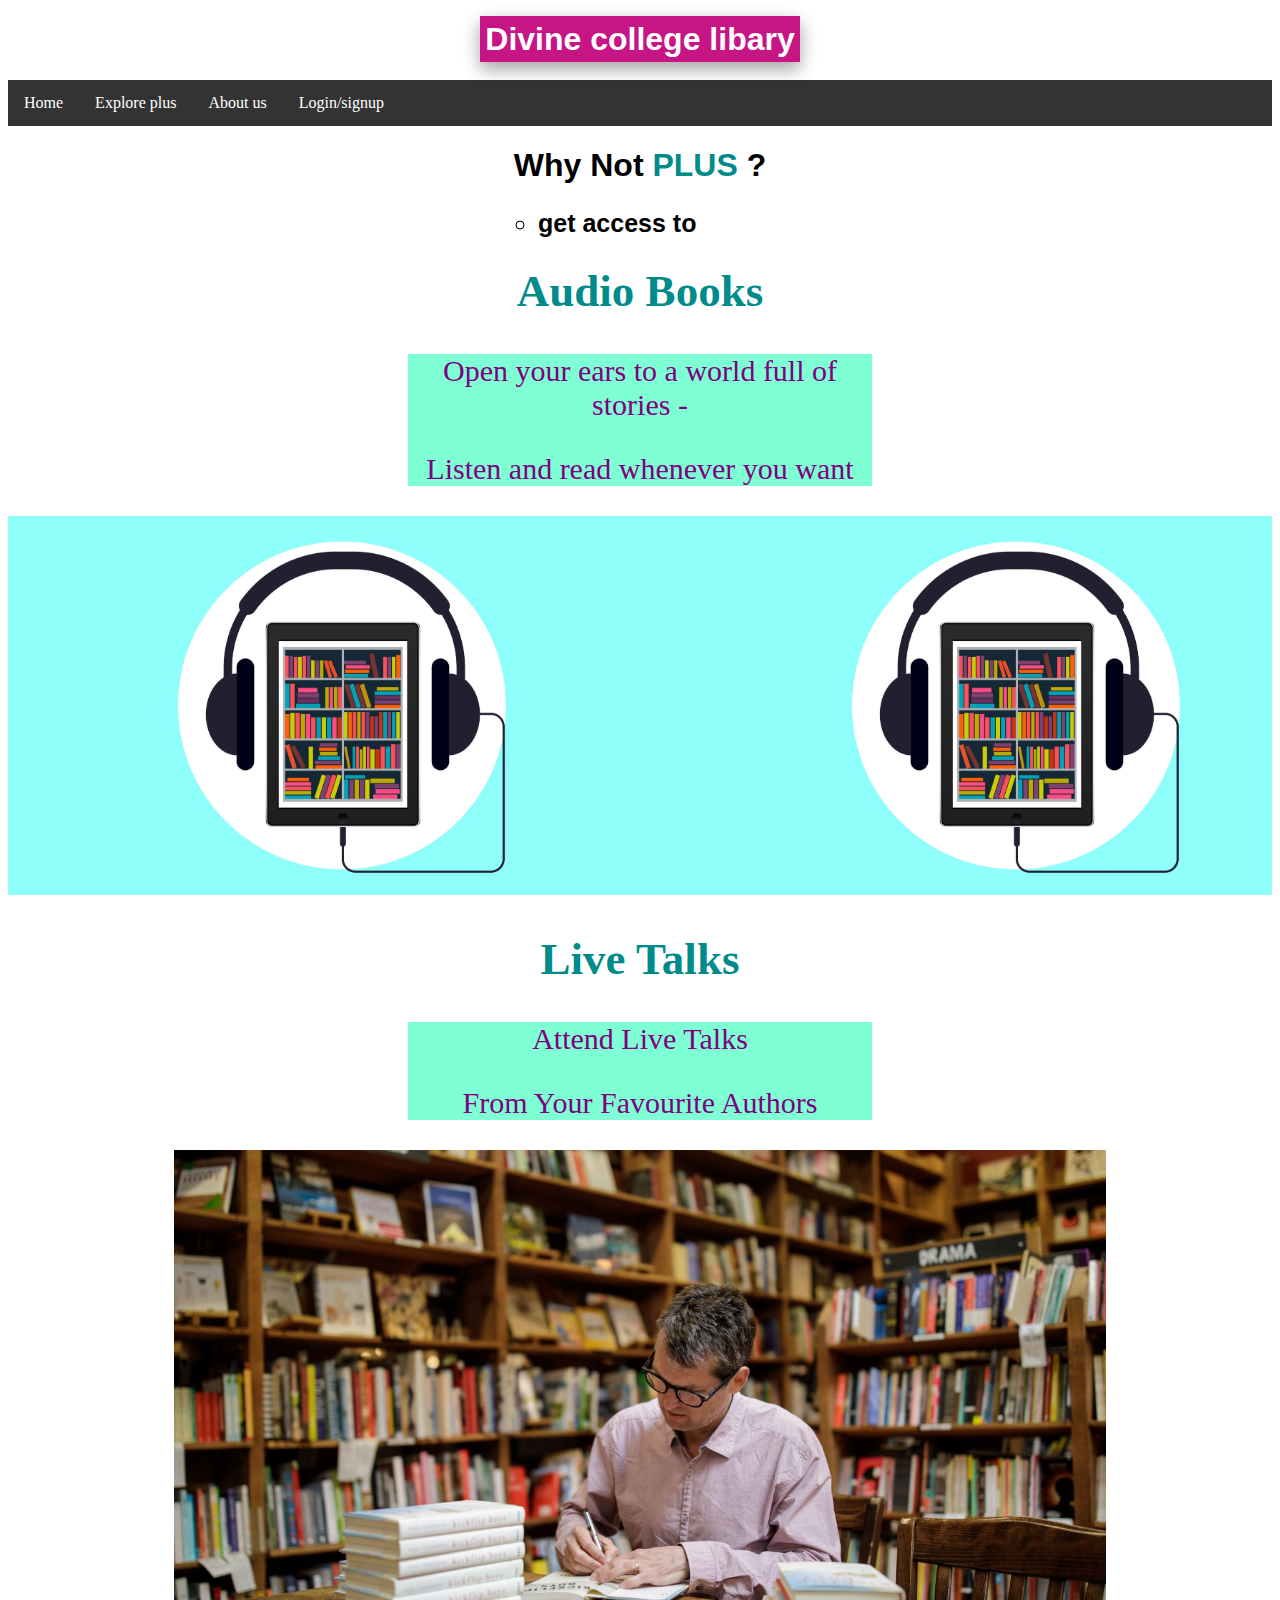
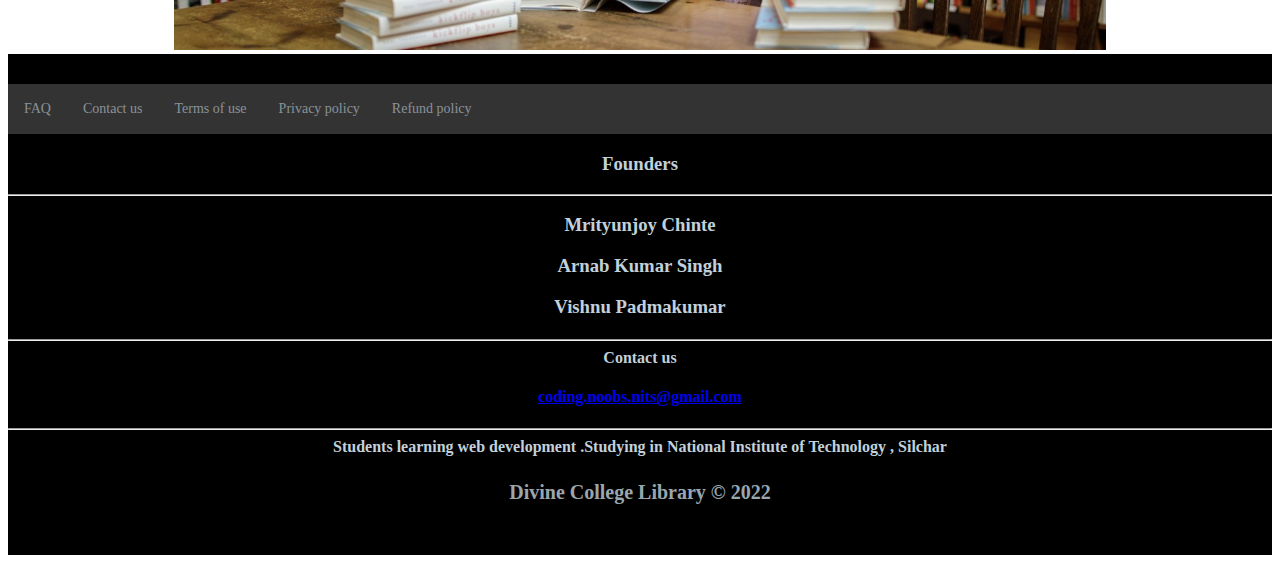
<file: exploreplus.html>
<!DOCTYPE html>
<html lang="en">

<head>
    <meta charset="UTF-8">
    <meta http-equiv="X-UA-Compatible" content="IE=edge">
    <meta name="viewport" content="width=device-width, initial-scale=1.0">
    <title>Divine College Library |Home</title>
    <link rel="stylesheet" href="explore.css">
</head>

<body>
    <header>
        <h1><span class="divine">Divine college libary</span></h1>
    </header>
    <nav>
        <ul>
            <div class="first">
                <li><a href="home.html">Home</a></li>
                <li><a href="#">Explore plus</a></li>
                <li><a href="Aboutus.html">About us</a></li>
                <li><a href="Login.html">Login/signup</a></li>

            </div>
        </ul>
    </nav>
    <p>
    <h1 class="explore">Why Not <span class="plus">PLUS</span> ?</h1>
    </p>
    <p class="access">
    <ol class="access">
        <li>get access to</li>
    </ol>

    </p>
    <br>
    <div class="audio2">
        <h2>Audio Books</h2>
    </div>
    <div class="audio">
        <p>Open your ears to a world full of stories -</p>
        <p> Listen and read whenever you want</p>
    </div>
    <div class="img">

    </div>
    <div class="talks">
        <h2>Live Talks</h2>
    </div>
    <div class="author">
        <p>Attend Live Talks</p>
        <p>From Your Favourite Authors</p>
    </div>
    <div class="img2">
        <img src="images/author.jpg">
    </div>
</body>
<div class="footer-dark">
    <footer>
        <div class="container">
            <div class="row">
                <div class="col-sm-6 col-md-3 item"></div>
                <ul>
                    <li><a href="FAQ.html">FAQ</a></li>
                    <li><a href="#">Contact us</a></li>
                    <li><a href="termsofuse.html">Terms of use</a></li>
                    <li><a href="privacypolicy.html">Privacy policy</a></li>
                    <li><a href="#">Refund policy</a></li>
                </ul>
            </div>
        </div>

        <section style="text-align: center;">
            <h3>
                Founders
            </h3>
            <hr>
            <h3>Mrityunjoy Chinte</h3>
            <a href=""></a>
            <h3>Arnab Kumar Singh</h3>
            <a href=""></a>
            <h3>Vishnu Padmakumar</h3>
            <a href=""></a>
            <h4>
                    <hr> Contact us
                    <h4><a class="gmail" href="#">coding.noobs.nits@gmail.com</a></h4>
                </h4>
            <h4>
                <hr>
                <b>Students learning web development .Studying in National Institute of Technology , Silchar</b>
                <p class="copyright">Divine College Library © 2022</p>
            </h4>
        </section>
</div>
</footer>
</div>

</html>
</file>
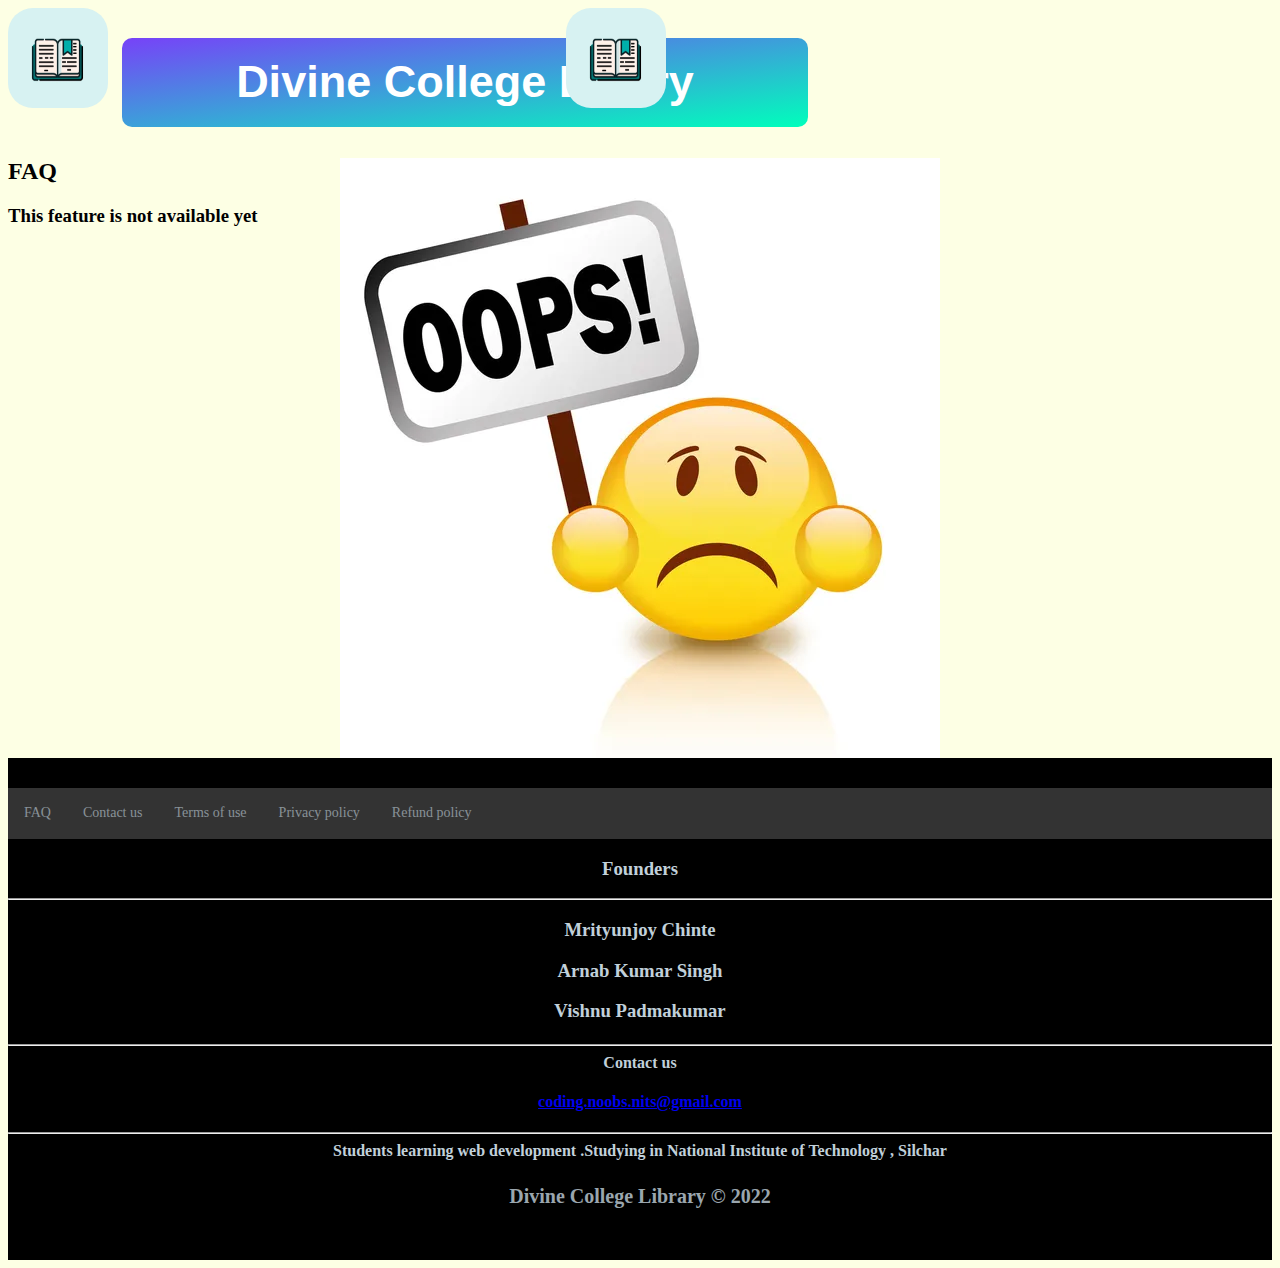
<file: FAQ.html>
<!DOCTYPE html>
<html lang="en">

<head>
    <meta charset="UTF-8">
    <meta http-equiv="X-UA-Compatible" content="IE=edge">
    <meta name="viewport" content="width=device-width, initial-scale=1.0">
    <title>Divine College Library |Home</title>
    <link rel="stylesheet" href="home.css">
</head>

<body>
    <div class=" header">
        <div class="logo"><img src="images/book.gif"></div>
        <!-- <div class="logo2"><img src="images/HEADING.png"></div> -->
        <h1><span>Divine College Libary</span></h1>
        <div class="logo"><img src="images/book.gif"></div>
    </div>
    <div class="oops">
        <h2>FAQ</h2>
        <h3>This feature is not available yet</h3>
    </div>
    <div class="footer-dark">
        <footer>
            <div class="container">
                <div class="row">
                    <div class="col-sm-6 col-md-3 item"></div>
                    <ul>
                        <li><a href="FAQ.html">FAQ</a></li>
                        <li><a href="Contact us.html">Contact us</a></li>
                        <li><a href="termsofuse.html">Terms of use</a></li>
                        <li><a href="privacypolicy.html">Privacy policy</a></li>
                        <li><a href="#">Refund policy</a></li>
                    </ul>
                </div>
            </div>

            <section style="text-align: center;">
                <h3>
                    Founders
                </h3>
                <hr>
                <h3>Mrityunjoy Chinte</h3>
                <a href=""></a>
                <h3>Arnab Kumar Singh</h3>
                <a href=""></a>
                <h3>Vishnu Padmakumar</h3>
                <a href=""></a>
                 <h4>
                    <hr> Contact us
                    <h4><a class="gmail" href="#">coding.noobs.nits@gmail.com</a></h4>
                </h4>
                <h4>
                    <hr>
                    <b>Students learning web development .Studying in National Institute of Technology , Silchar</b>
                    <p class="copyright">Divine College Library © 2022</p>
                </h4>
            </section>
    </div>
    </footer>
    </div>
</body>
</file>
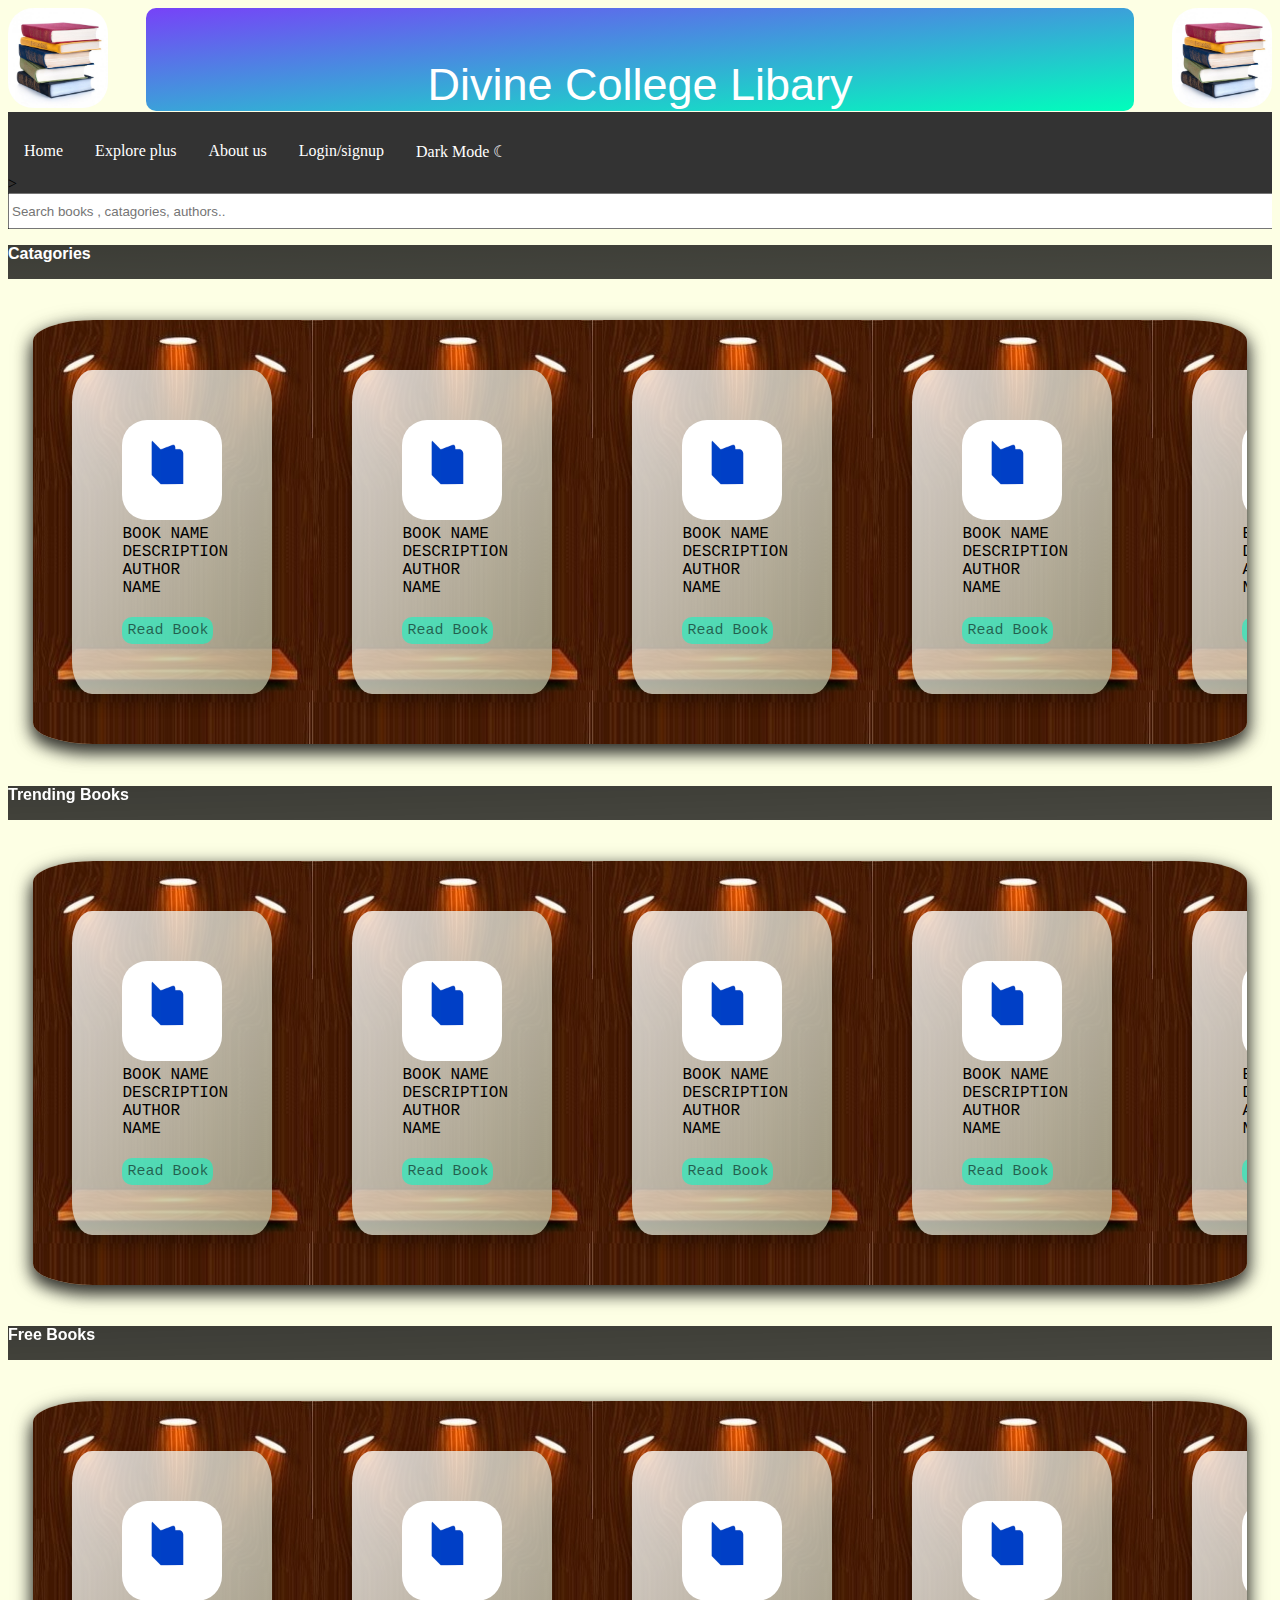
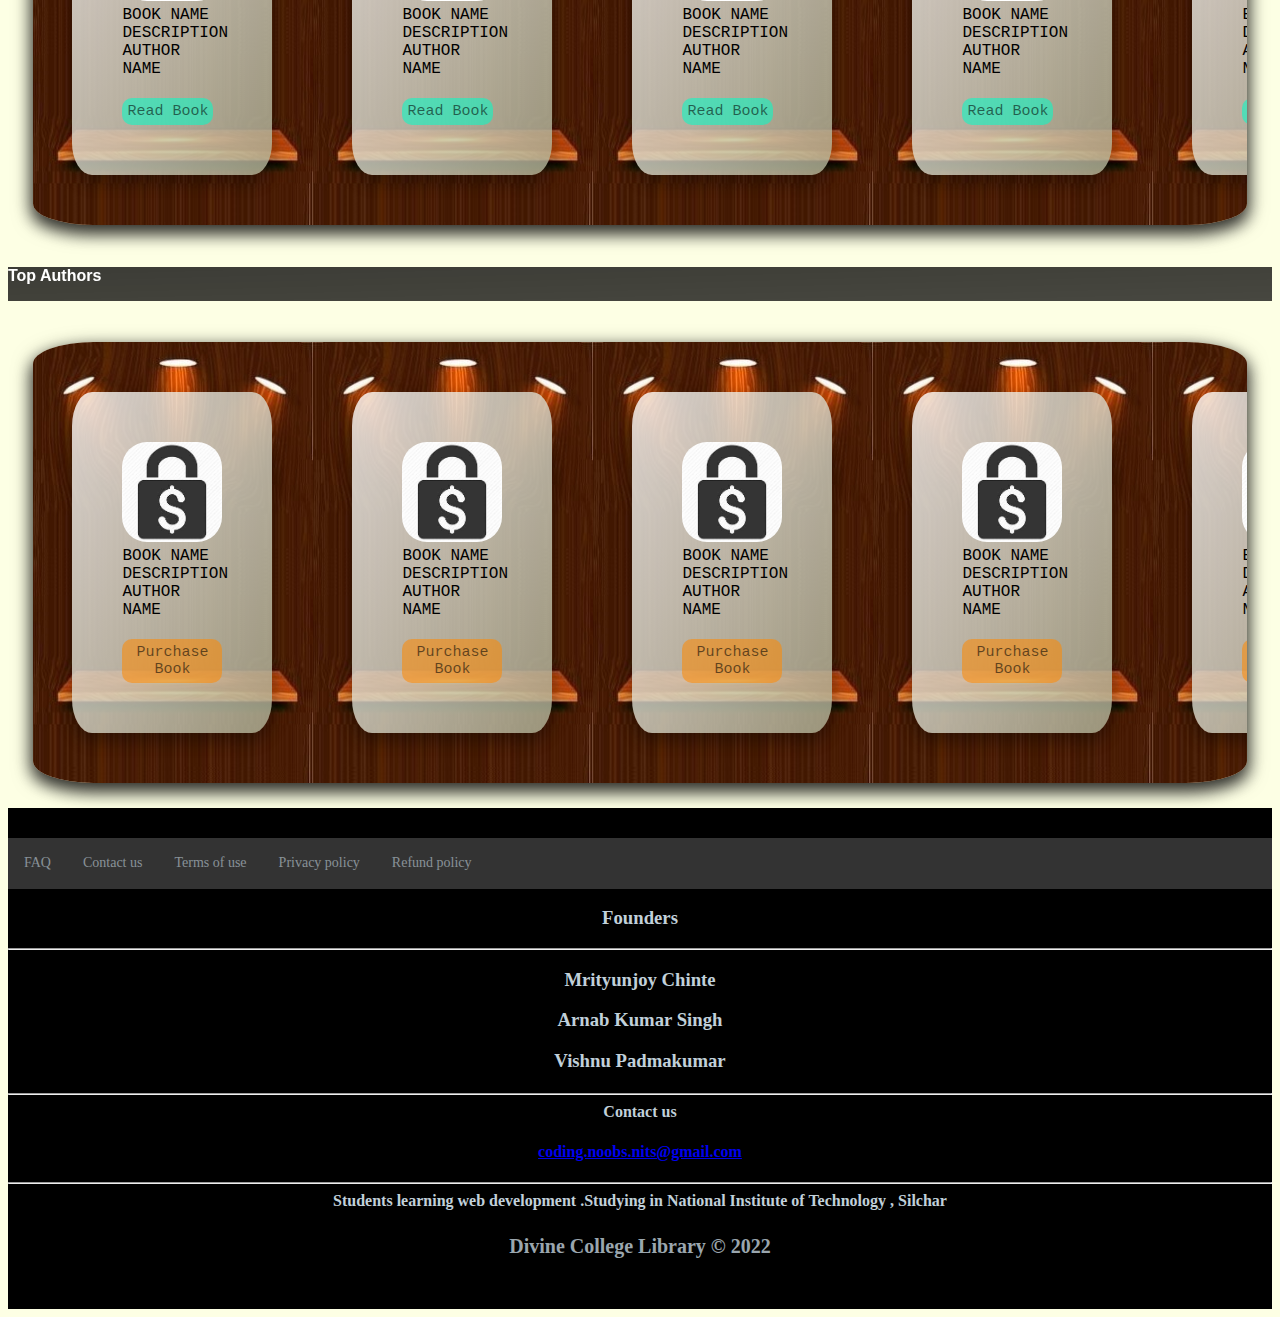
<file: home.html>
<!DOCTYPE html>
<html lang="en">

<head>
    <meta charset="UTF-8">
    <meta http-equiv="X-UA-Compatible" content="IE=edge">
    <meta name="viewport" content="width=device-width, initial-scale=1.0">
    <title>Divine College Library |Home</title>
    <link rel="stylesheet" href="home.css">
</head>

<body>

    <header>
        <div class="header">
            <div class="logo"><img src="images/booktop.jpg"></div>
            <!-- <div class="logo2"><img src="images/HEADING.png"></div> -->
            <span>Divine College Libary</span>
            <div class="logob"><img src="images/booktop.jpg"></div>
        </div>
    </header>
    <nav>
        <ul>
            <div class="first">
                <li><a href="home.html">Home</a></li>
                <li><a href="exploreplus.html">Explore plus</a></li>
                <li><a href="Aboutus.html">About us</a></li>
                <li><a href="Login.html">Login/signup</a></li>
                <li><a href="dark.html">Dark Mode ☾</a></li>
                <p>
                    <li>
                        ><input class="search" type="text" placeholder="Search books , catagories, authors..">
                    </li>
                </p>
            </div>
        </ul>
    </nav>

    <main>
        <ivsection>
            <h3 class="title">Catagories</h3>
            <div class="container2">
                <div class="cardbg">
                    <div class="cards">
                        <img src="images/book2.gif">
                        <div class="button2">BOOK NAME DESCRIPTION AUTHOR NAME <a href="Sample Book.pdf">
                                <div class="buttonblue">Read
                                    Book</div>
                            </a>
                        </div>
                    </div>
                </div>
                <div class="cardbg">
                    <div class="cards">
                        <img src="images/book2.gif">
                        <div class="button2">BOOK NAME DESCRIPTION AUTHOR NAME <a href="Sample Book.pdf">
                                <div class="buttonblue">Read
                                    Book</div>
                            </a>
                        </div>
                    </div>
                </div>
                <div class="cardbg">
                    <div class="cards">
                        <img src="images/book2.gif">
                        <div class="button2">BOOK NAME DESCRIPTION AUTHOR NAME <a href="Sample Book.pdf">
                                <div class="buttonblue">Read
                                    Book</div>
                            </a>
                        </div>
                    </div>
                </div>
                <div class="cardbg">
                    <div class="cards">
                        <img src="images/book2.gif">
                        <div class="button2">BOOK NAME DESCRIPTION AUTHOR NAME <a href="Sample Book.pdf">
                                <div class="buttonblue">Read
                                    Book</div>
                            </a>
                        </div>
                    </div>
                </div>
                <div class="cardbg">
                    <div class="cards">
                        <img src="images/book2.gif">
                        <div class="button2">BOOK NAME DESCRIPTION AUTHOR NAME <a href="Sample Book.pdf">
                                <div class="buttonblue">Read
                                    Book</div>
                            </a>
                        </div>
                    </div>
                </div>
                <div class="cardbg">
                    <div class="cards">
                        <img src="images/book2.gif">
                        <div class="button2">BOOK NAME DESCRIPTION AUTHOR NAME <a href="Sample Book.pdf">
                                <div class="buttonblue">Read
                                    Book</div>
                            </a>
                        </div>
                    </div>
                </div>
                <div class="cardbg">
                    <div class="cards">
                        <img src="images/book2.gif">
                        <div class="button2">BOOK NAME DESCRIPTION AUTHOR NAME <a href="Sample Book.pdf">
                                <div class="buttonblue">Read
                                    Book</div>
                            </a>
                        </div>
                    </div>
                </div>
                <div class="cardbg">
                    <div class="cards">
                        <img src="images/book2.gif">
                        <div class="button2">BOOK NAME DESCRIPTION AUTHOR NAME <a href="Sample Book.pdf">
                                <div class="buttonblue">Read
                                    Book</div>
                            </a>
                        </div>
                    </div>
                </div>
                <div class="cardbg">
                    <div class="cards">
                        <img src="images/book2.gif">
                        <div class="button2">BOOK NAME DESCRIPTION AUTHOR NAME <a href="Sample Book.pdf">
                                <div class="buttonblue">Read
                                    Book</div>
                            </a>
                        </div>
                    </div>
                </div>
                <div class="cardbg">
                    <div class="cards">
                        <img src="images/book2.gif">
                        <div class="button2">BOOK NAME DESCRIPTION AUTHOR NAME <a href="Sample Book.pdf">
                                <div class="buttonblue">Read
                                    Book</div>
                            </a>
                        </div>
                    </div>
                </div>
                <div class="cardbg">
                    <div class="cards">
                        <img src="images/book2.gif">
                        <div class="button2">BOOK NAME DESCRIPTION AUTHOR NAME <a href="Sample Book.pdf">
                                <div class="buttonblue">Read
                                    Book</div>
                            </a>
                        </div>
                    </div>
                </div>
            </div>
            </section>
            <section>
                <h3 class="title">Trending Books</h3>
                <div class="container2">
                    <div class="cardbg" </div>
                        <div class="cards">
                            <img src="images/book2.gif">
                            <div class="button2">BOOK NAME DESCRIPTION AUTHOR NAME <a href="Sample Book.pdf">
                                    <div class="buttonblue">Read
                                        Book</div>
                                </a></div>
                        </div>
                    </div>
                    <div class="cardbg">
                        <div class="cards">
                            <img src="images/book2.gif">
                            <div class="button2">BOOK NAME DESCRIPTION AUTHOR NAME <a href="Sample Book.pdf">
                                    <div class="buttonblue">Read
                                        Book</div>
                                </a></div>
                        </div>
                    </div>
                    <div class="cardbg">
                        <div class="cards">
                            <img src="images/book2.gif">
                            <div class="button2">BOOK NAME DESCRIPTION AUTHOR NAME <a href="Sample Book.pdf">
                                    <div class="buttonblue">Read
                                        Book</div>
                                </a></div>
                        </div>
                    </div>
                    <div class="cardbg">
                        <div class="cards">
                            <img src="images/book2.gif">
                            <div class="button2">BOOK NAME DESCRIPTION AUTHOR NAME <a href="Sample Book.pdf">
                                    <div class="buttonblue">Read
                                        Book</div>
                                </a></div>
                        </div>
                    </div>
                    <div class="cardbg">
                        <div class="cards">
                            <img src="images/book2.gif">
                            <div class="button2">BOOK NAME DESCRIPTION AUTHOR NAME <a href="Sample Book.pdf">
                                    <div class="buttonblue">Read
                                        Book</div>
                                </a></div>
                        </div>
                    </div>
                    <div class="cardbg">
                        <div class="cards">
                            <img src="images/book2.gif">
                            <div class="button2">BOOK NAME DESCRIPTION AUTHOR NAME <a href="Sample Book.pdf">
                                    <div class="buttonblue">Read
                                        Book</div>
                                </a></div>
                        </div>
                    </div>
                    <div class="cardbg">
                        <div class="cards">
                            <img src="images/book2.gif">
                            <div class="button2">BOOK NAME DESCRIPTION AUTHOR NAME <a href="Sample Book.pdf">
                                    <div class="buttonblue">Read
                                        Book</div>
                                </a></div>
                        </div>
                    </div>
                    <div class="cardbg">
                        <div class="cards">
                            <img src="images/book2.gif">
                            <div class="button2">BOOK NAME DESCRIPTION AUTHOR NAME <a href="Sample Book.pdf">
                                    <div class="buttonblue">Read
                                        Book</div>
                                </a></div>
                        </div>
                    </div>
                    <div class="cardbg">
                        <div class="cards">
                            <img src="images/book2.gif">
                            <div class="button2">BOOK NAME DESCRIPTION AUTHOR NAME <a href="Sample Book.pdf">
                                    <div class="buttonblue">Read
                                        Book</div>
                                </a></div>
                        </div>
                    </div>
                    <div class="cardbg">
                        <div class="cards">
                            <img src="images/book2.gif">
                            <div class="button2">BOOK NAME DESCRIPTION AUTHOR NAME <a href="Sample Book.pdf">
                                    <div class="buttonblue">Read
                                        Book</div>
                                </a></div>
                        </div>
                    </div>
                    <div class="cardbg">
                        <div class="cards">
                            <img src="images/book2.gif">
                            <div class="button2">BOOK NAME DESCRIPTION AUTHOR NAME <a href="Sample Book.pdf">
                                    <div class="buttonblue">Read
                                        Book</div>
                                </a></div>
                        </div>
                    </div>
                    <div class="cardbg">
                        <div class="cards">
                            <img src="images/book2.gif">
                            <div class="button2">BOOK NAME DESCRIPTION AUTHOR NAME <a href="Sample Book.pdf">
                                    <div class="buttonblue">Read
                                        Book</div>
                                </a></div>
                        </div>
                    </div>
                    <div class="cardbg">
                        <div class="cards">
                            <img src="images/book2.gif">
                            <div class="button2">BOOK NAME DESCRIPTION AUTHOR NAME <a href="Sample Book.pdf">
                                    <div class="buttonblue">Read
                                        Book</div>
                                </a></div>
                        </div>
                    </div>
                </div>

            </section>
            <section>
                <h3 class="title">Free Books</h3>
                <div class="container2">
                    <div class="cardbg">
                        <div class="cards">
                            <img src="images/book2.gif">
                            <div class="button2">BOOK NAME DESCRIPTION AUTHOR NAME <a href="Sample Book.pdf">
                                    <div class="buttonblue">Read
                                        Book</div>
                                </a></div>
                        </div>
                    </div>
                    <div class="cardbg">
                        <div class="cards">
                            <img src="images/book2.gif">
                            <div class="button2">BOOK NAME DESCRIPTION AUTHOR NAME <a href="Sample Book.pdf">
                                    <div class="buttonblue">Read
                                        Book</div>
                                </a></div>
                        </div>
                    </div>
                    <div class="cardbg">
                        <div class="cards">
                            <img src="images/book2.gif">
                            <div class="button2">BOOK NAME DESCRIPTION AUTHOR NAME <a href="Sample Book.pdf">
                                    <div class="buttonblue">Read
                                        Book</div>
                                </a></div>
                        </div>
                    </div>
                    <div class="cardbg">
                        <div class="cards">
                            <img src="images/book2.gif">
                            <div class="button2">BOOK NAME DESCRIPTION AUTHOR NAME <a href="Sample Book.pdf">
                                    <div class="buttonblue">Read
                                        Book</div>
                                </a></div>
                        </div>
                    </div>
                    <div class="cardbg">
                        <div class="cards">
                            <img src="images/book2.gif">
                            <div class="button2">BOOK NAME DESCRIPTION AUTHOR NAME <a href="Sample Book.pdf">
                                    <div class="buttonblue">Read
                                        Book</div>
                                </a></div>
                        </div>
                    </div>
                    <div class="cardbg">
                        <div class="cards">
                            <img src="images/book2.gif">
                            <div class="button2">BOOK NAME DESCRIPTION AUTHOR NAME <a href="Sample Book.pdf">
                                    <div class="buttonblue">Read
                                        Book</div>
                                </a></div>
                        </div>
                    </div>
                    <div class="cardbg">
                        <div class="cards">
                            <img src="images/book2.gif">
                            <div class="button2">BOOK NAME DESCRIPTION AUTHOR NAME <a href="Sample Book.pdf">
                                    <div class="buttonblue">Read
                                        Book</div>
                                </a></div>
                        </div>
                    </div>
                    <div class="cardbg">
                        <div class="cards">
                            <img src="images/book2.gif">
                            <div class="button2">BOOK NAME DESCRIPTION AUTHOR NAME <a href="Sample Book.pdf">
                                    <div class="buttonblue">Read
                                        Book</div>
                                </a></div>
                        </div>
                    </div>
                    <div class="cardbg">
                        <div class="cards">
                            <img src="images/book2.gif">
                            <div class="button2">BOOK NAME DESCRIPTION AUTHOR NAME <a href="Sample Book.pdf">
                                    <div class="buttonblue">Read
                                        Book</div>
                                </a></div>
                        </div>
                    </div>
                    <div class="cardbg">
                        <div class="cards">
                            <img src="images/book2.gif">
                            <div class="button2">BOOK NAME DESCRIPTION AUTHOR NAME <a href="Sample Book.pdf">
                                    <div class="buttonblue">Read
                                        Book</div>
                                </a></div>
                        </div>
                    </div>
                    <div class="cardbg">
                        <div class="cards">
                            <img src="images/book2.gif">
                            <div class="button2">BOOK NAME DESCRIPTION AUTHOR NAME <a href="Sample Book.pdf">
                                    <div class="buttonblue">Read
                                        Book</div>
                                </a></div>
                        </div>
                    </div>
                </div>

            </section>
            <section>
                <h3 class="title">Top Authors</h3>
                <div class="container2">
                    <div class="cardbg">
                        <div class="cards">
                            <img src="images/paid.jfif">
                            <div class="button2">BOOK NAME DESCRIPTION AUTHOR NAME <a href="payment_form.html">
                                    <div class="button">Purchase Book</div>
                            </div>

                            </a>
                        </div>
                    </div>
                    <div class="cardbg">
                        <div class="cards">
                            <img src="images/paid.jfif">
                            <div class="button2">BOOK NAME DESCRIPTION AUTHOR NAME <a href="payment_form.html">
                                    <div class="button">Purchase Book</div>
                            </div>

                            </a>
                        </div>
                    </div>
                    <div class="cardbg">
                        <div class="cards">
                            <img src="images/paid.jfif">
                            <div class="button2">BOOK NAME DESCRIPTION AUTHOR NAME <a href="payment_form.html">
                                    <div class="button">Purchase Book</div>
                            </div>

                            </a>
                        </div>
                    </div>
                    <div class="cardbg">
                        <div class="cards">
                            <img src="images/paid.jfif">
                            <div class="button2">BOOK NAME DESCRIPTION AUTHOR NAME <a href="payment_form.html">
                                    <div class="button">Purchase Book</div>
                            </div>

                            </a>
                        </div>
                    </div>
                    <div class="cardbg">
                        <div class="cards">
                            <img src="images/paid.jfif">
                            <div class="button2">BOOK NAME DESCRIPTION AUTHOR NAME <a href="payment_form.html">
                                    <div class="button">Purchase Book</div>
                            </div>

                            </a>
                        </div>
                    </div>
                    <div class="cardbg">
                        <div class="cards">
                            <img src="images/paid.jfif">
                            <div class="button2">BOOK NAME DESCRIPTION AUTHOR NAME <a href="payment_form.html">
                                    <div class="button">Purchase Book</div>
                            </div>

                            </a>
                        </div>
                    </div>
                    <div class="cardbg">
                        <div class="cards">
                            <img src="images/paid.jfif">
                            <div class="button2">BOOK NAME DESCRIPTION AUTHOR NAME <a href="payment_form.html">
                                    <div class="button">Purchase Book</div>
                            </div>

                            </a>
                        </div>
                    </div>
                    <div class="cardbg">
                        <div class="cards">
                            <img src="images/paid.jfif">
                            <div class="button2">BOOK NAME DESCRIPTION AUTHOR NAME <a href="payment_form.html">
                                    <div class="button">Purchase Book</div>
                            </div>

                            </a>
                        </div>
                    </div>
                    <div class="cardbg">
                        <div class="cards">
                            <img src="images/paid.jfif">
                            <div class="button2">BOOK NAME DESCRIPTION AUTHOR NAME <a href="payment_form.html">
                                    <div class="button">Purchase Book</div>
                            </div>

                            </a>
                        </div>
                    </div>

                </div>
            </section>
            </div>
            </div>


    </main>

    <div class="footer-dark">
        <footer>
            <div class="container">
                <div class="row">
                    <div class="col-sm-6 col-md-3 item"></div>
                    <ul>
                        <li><a href="FAQ.html">FAQ</a></li>
                        <li><a href="Contact us.html">Contact us</a></li>
                        <li><a href="termsofuse.html">Terms of use</a></li>
                        <li><a href="privacypolicy.html">Privacy policy</a></li>
                        <li><a href="#">Refund policy</a></li>
                    </ul>
                </div>
            </div>

            <section style="text-align: center;">
                <h3>
                    Founders
                </h3>
                <hr>
                <h3>Mrityunjoy Chinte</h3>
                <a href=""></a>
                <h3>Arnab Kumar Singh</h3>
                <a href=""></a>
                <h3>Vishnu Padmakumar</h3>
                <a href=""></a>
                <h4>
                    <hr> Contact us
                    <h4><a class="gmail" href="#">coding.noobs.nits@gmail.com</a></h4>
                </h4>
                <h4>
                    <hr>
                    <b>Students learning web development .Studying in National Institute of Technology , Silchar</b>
                    <p class="copyright">Divine College Library © 2022</p>
                </h4>
            </section>
    </div>
    </footer>
    </div>
    </div>
</body>

</html>
</file>
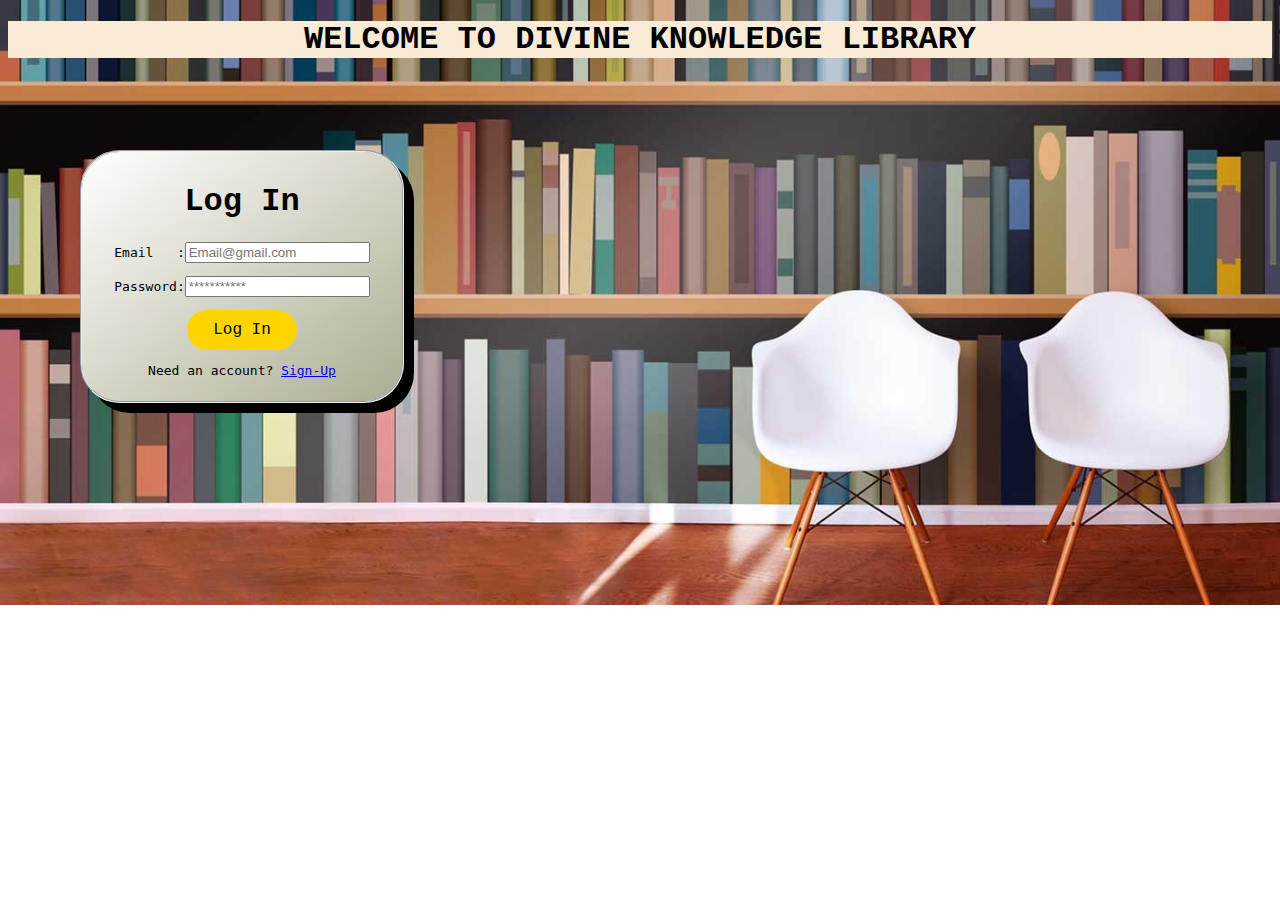
<file: Login.html>
<!DOCTYPE html>
<html>

<head>
    <title>Log In</title>
    <link rel="stylesheet" href="signup.css">
    <script type="text/javascript">
        function Redirect() {
            window.location.href = "home.html";
        }
    </script>
</head>

<body>
    <div class="card-top">
        <h1>WELCOME TO DIVINE KNOWLEDGE LIBRARY</h1>
    </div>
    <div class="container">
        <fieldset>
            <form action="">
                <h1 class="login1">Log In</h1>
                <p class="email">
                    Email&nbsp;&nbsp;&nbsp;:<input type="email" name="Email" placeholder="Email@gmail.com" required></p>
                <p class="password">
                    Password:<input type="password" name="password" placeholder="***********" required>

                </p>
                <p class="signup">
                    <a href="home.html">
                        <input class="button" type="submit" value="Log In" onclick="Redirect()">
                    </a>
                </p>
                <p>
                    Need an account? <a href="Signup.html">Sign-Up</a>
                </p>
            </form>
        </fieldset>
    </div>
</body>

</html>
</file>
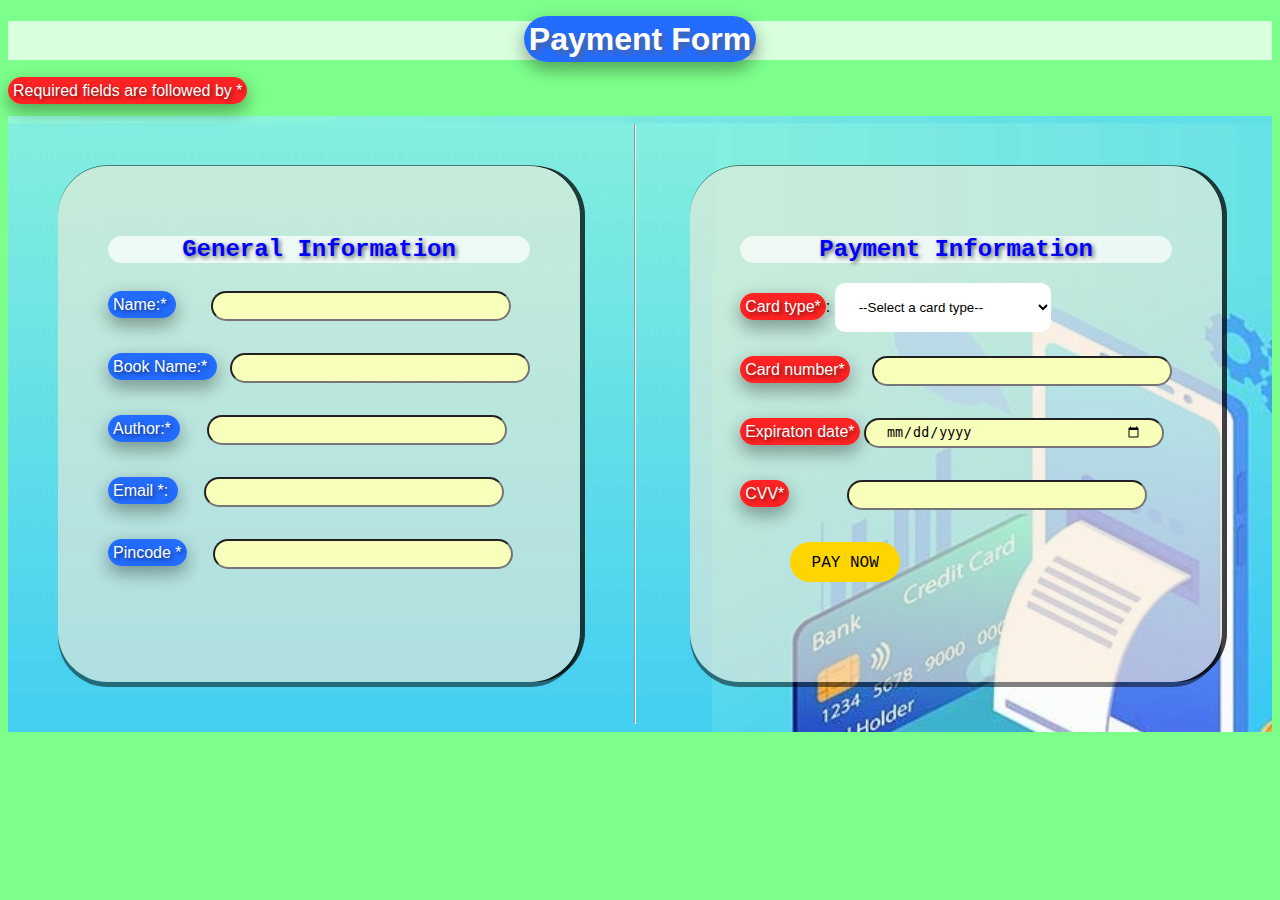
<file: payment_form.html>
<!DOCTYPE html>
<html lang="en">

<head>
    <link rel="stylesheet" href="payment_form.css">
    <meta charset="UTF-8">
    <meta http-equiv="X-UA-Compatible" content="IE=edge">
    <meta name="viewport" content="width=device-width, initial-scale=1.0">
    <title>Payment Form</title>
</head>

<body>
    <h1><span>Payment Form</span></h1>
    <p>
        <span2>Required fields are followed by *</span2>
    </p>
    <div class="container">

        <div class="general">
            <form action="">

                <h2>General Information</h2>
                <p><span>Name:* </span>&nbsp;&nbsp;&nbsp;&nbsp;&nbsp;&nbsp;&nbsp;&nbsp;<input type="text" name="name"
                        required></p>
                <p><span>Book Name:* </span>&nbsp;&nbsp;&nbsp;<input type="text" name="name" required></p>
                <p><span>Author:* </span>&nbsp;&nbsp;&nbsp;&nbsp;&nbsp;&nbsp;<input type="text" name="name" required>
                </p>
                <p><span>Email *: </span>&nbsp;&nbsp;&nbsp;&nbsp;&nbsp;&nbsp;<input type="email" name="email" id="email"
                        required>
                </p>
                <p><span>Pincode *</span>&nbsp;&nbsp;&nbsp;&nbsp;&nbsp;&nbsp;<input type="number" name="pincode"
                        id="pincode" required></p>
        </div>
        <hr>
        <div class="general">
            <h2>Payment Information</h2>
            <p>
                <span2>Card type*</span2>:
                <select class="card" name="card_type" class="card_type" re>
                    <option value="">--Select a card type--</option>
                    <option value="Visa">Visa</option>
                    <option value="Mastercard">Mastercard</option>
                    <option value="Rupay">Rupay</option>
                </select>
            </p>
            <p>
                <span2>Card number*</span2>&nbsp;&nbsp;&nbsp;&nbsp; <input type="number" name="card_number"
                    id="card_number" required>
            </p>
            <p>
                <span2>Expiraton date*</span2>
                <input type="date" name="exp_date" id="exp_date" required>
            </p>
            <p>
                <span2>CVV*</span2> &nbsp;&nbsp;&nbsp;&nbsp;&nbsp;&nbsp;&nbsp;&nbsp;&nbsp;&nbsp;&nbsp;&nbsp;<input
                    type="password" name="CVV" id="CVV" required>
            </p>
            <input class="button" type="submit" value="PAY NOW">

            </form>
        </div>
    </div>
        
    </div>
</body>

</html>
</file>
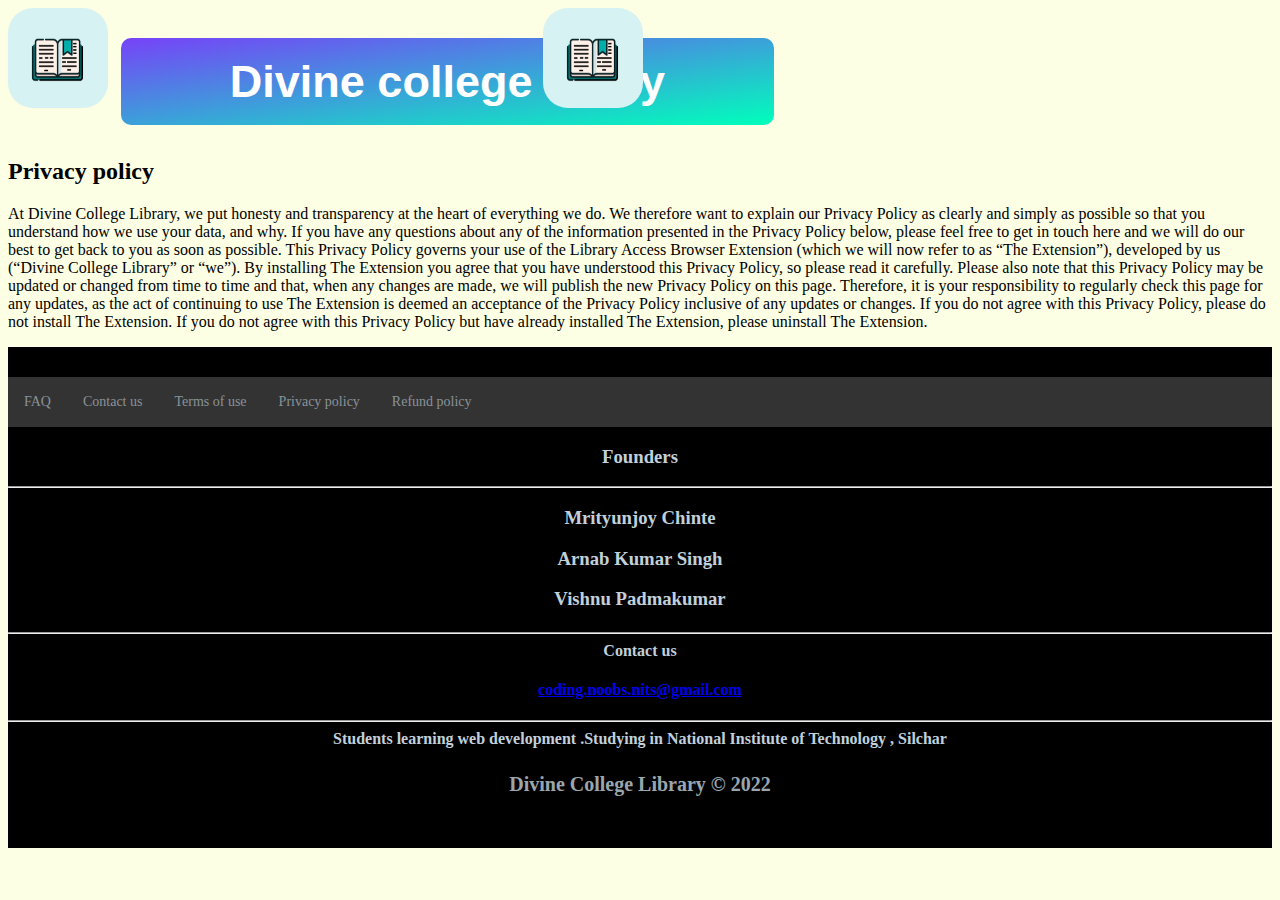
<file: privacypolicy.html>
<!DOCTYPE html>
<html lang="en">

<head>
    <meta charset="UTF-8">
    <meta http-equiv="X-UA-Compatible" content="IE=edge">
    <meta name="viewport" content="width=device-width, initial-scale=1.0">
    <title>Divine College Library |Home</title>
    <link rel="stylesheet" href="home.css">
</head>

<body>
    <header>
        <div class="header">
            <div class="logo"><img src="images/book.gif"></div>
            <h1><span>Divine college libary</span></h1>
            <div class="logo"><img src="images/book.gif"></div>
        </div>
    </header>
    <H2>Privacy policy</H2>

    <p>At Divine College Library, we put honesty and transparency at the heart of everything we do. We therefore want to
        explain our Privacy Policy as clearly and simply as possible so that you understand how we use your data, and
        why. If you have any questions about any of the information presented in the Privacy Policy below, please feel
        free to get in touch here and we will do our best to get back to you as soon as possible. This Privacy Policy
        governs your use of the Library Access Browser Extension (which we will now refer to as “The Extension”),
        developed by us (“Divine College Library” or “we”). By installing The Extension you agree that you have
        understood this Privacy Policy, so please read it carefully. Please also note that this Privacy Policy may be
        updated or changed from time to time and that, when any changes are made, we will publish the new Privacy Policy
        on this page. Therefore, it is your responsibility to regularly check this page for any updates, as the act of
        continuing to use The Extension is deemed an acceptance of the Privacy Policy inclusive of any updates or
        changes. If you do not agree with this Privacy Policy, please do not install The Extension. If you do not agree
        with this Privacy Policy but have already installed The Extension, please uninstall The Extension.</p>
</body>
<div class="footer-dark">
    <footer>
        <div class="container">
            <div class="row">
                <div class="col-sm-6 col-md-3 item"></div>
                <ul>
                    <li><a href="FAQ.html">FAQ</a></li>
                    <li><a href="Contact us.html">Contact us</a></li>
                    <li><a href="termsofuse.html">Terms of use</a></li>
                    <li><a href="privacypolicy.html">Privacy policy</a></li>
                    <li><a href="#">Refund policy</a></li>
                </ul>
            </div>
        </div>

        <section style="text-align: center;">
            <h3>
                Founders
            </h3>
            <hr>
            <h3>Mrityunjoy Chinte</h3>
            <a href=""></a>
            <h3>Arnab Kumar Singh</h3>
            <a href=""></a>
            <h3>Vishnu Padmakumar</h3>
            <a href=""></a>
             <h4>
                    <hr> Contact us
                    <h4><a class="gmail" href="#">coding.noobs.nits@gmail.com</a></h4>
                </h4>
            <h4>
                <hr>
                <b>Students learning web development .Studying in National Institute of Technology , Silchar</b>
                <p class="copyright">Divine College Library © 2022</p>
            </h4>
        </section>
</div>
</footer>
</div>

</html>
</file>
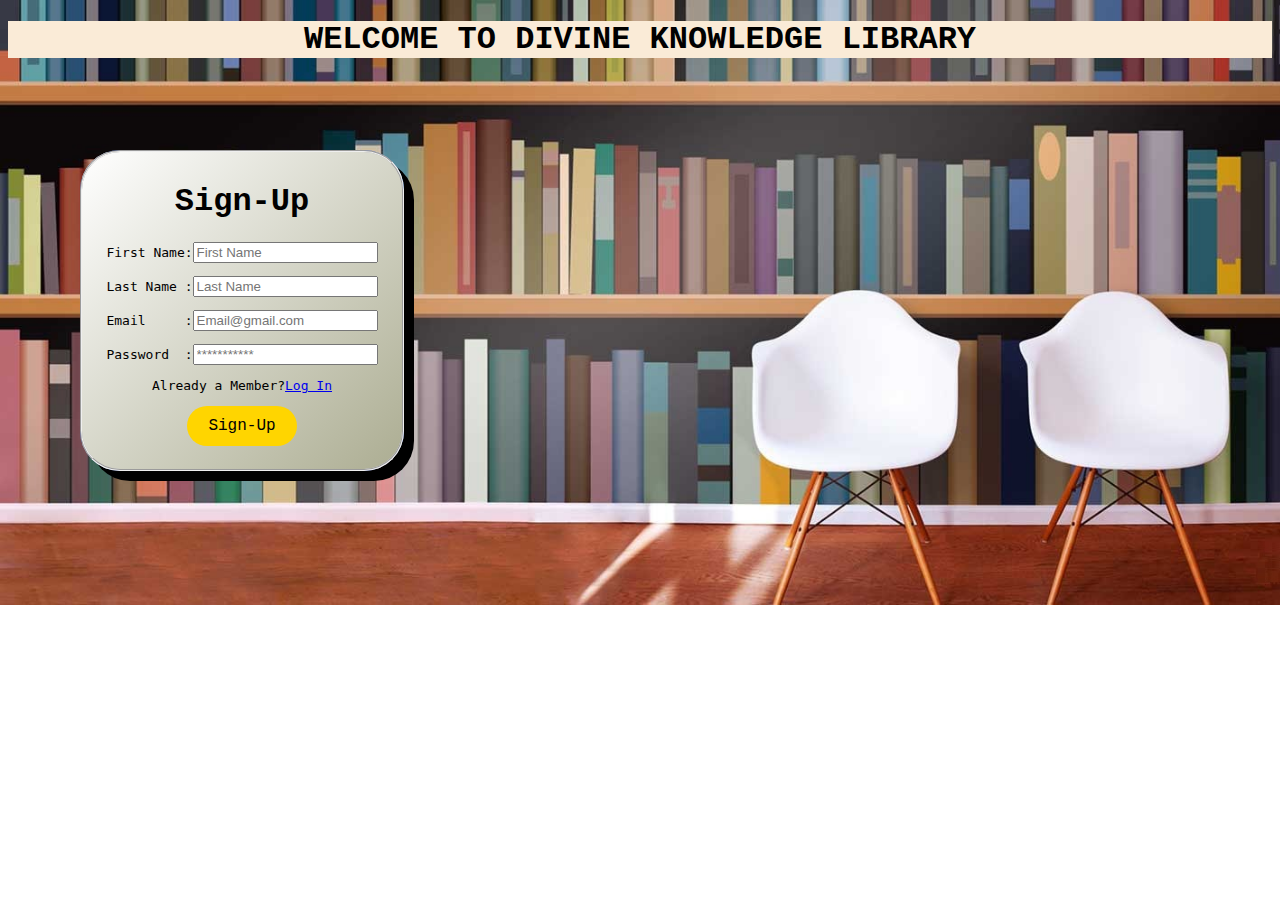
<file: Signup.html>
<!DOCTYPE html>
<html>

<head>
    <title>Sign Up|| Coding Noobs</title>
    <link rel="stylesheet" href="signup.css">
</head>

<body>
    <div class="card-top">
        <h1>WELCOME TO DIVINE KNOWLEDGE LIBRARY</h1>
    </div>
    <div class="container">

        <fieldset>
            <form action="">
                <!-- server address keliye-->
                <h1 class="signup"> Sign-Up</h1>
                <p class="name1">
                    First Name:<input type="text" name="firstname" placeholder="First Name" required oninvalid="this.setCustomValidity('First Name is Must') 
                    " onvalid="this.setCustomValidity('')" onchange="this.setCustomValidity('')"></p>
                <p class="name2">
                    Last Name&nbsp;:<input type="text" name="lastname" placeholder="Last Name" required oninvalid="this.setCustomValidity('Last Name is Must') 
                    " onvalid="this.setCustomValidity('')" onchange="this.setCustomValidity('')"></p>
                <p class="email">
                    Email&nbsp;&nbsp;&nbsp;&nbsp;&nbsp;:<input type="email" name="Email" placeholder="Email@gmail.com"
                        required></p>
                <p class="password">
                    Password&nbsp;&nbsp;:<input type="password" name="Email" placeholder="***********"
                        pattern="(?=.*\d)(?=.*[a-z])(?=.*[A-Z]).{8,}"
                        title="For Strong Passcode:::Must contain at least one number and one uppercase and lowercase letter, and at least 8 or more characters"
                        required minlength="8">
                </p>
                <p class="member"> Already a Member?<a href="login.html" class="login">Log In</a></p>
                <p class="signup">
                    <a href="home.html">
                        <input class="button" type="submit" value="Sign-Up">
                    </a>
                </p>


            </form>
        </fieldset>
    </div>
</body>

</html>
</file>
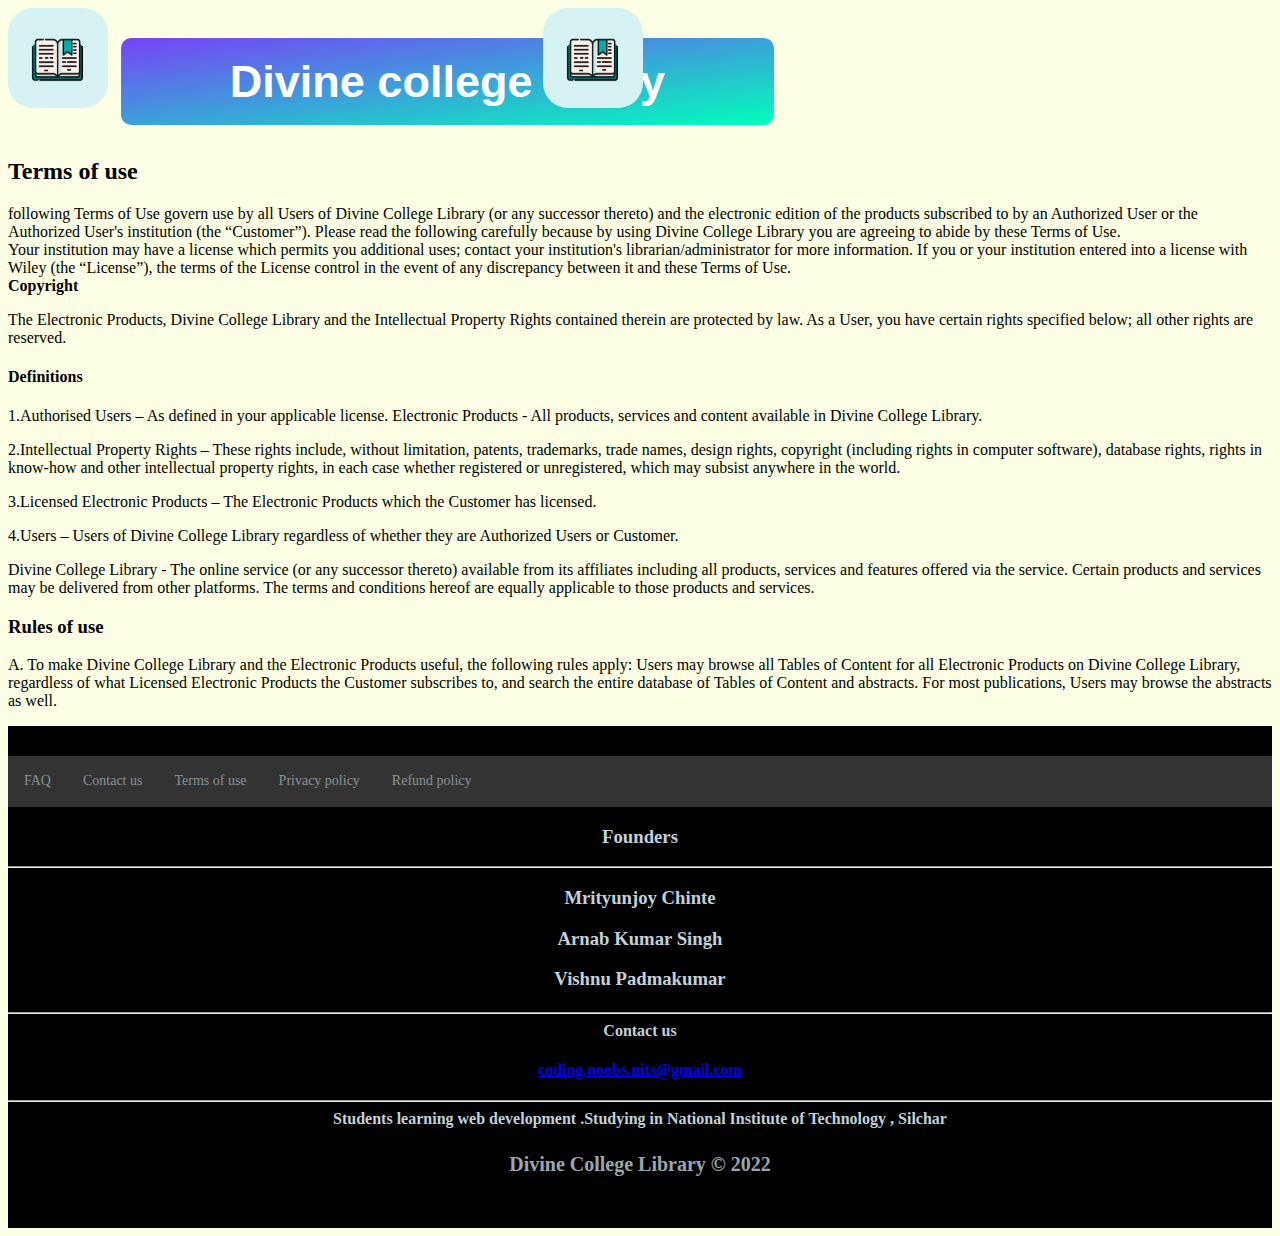
<file: termsofuse.html>
<!DOCTYPE html>
<html lang="en">

<head>
    <meta charset="UTF-8">
    <meta http-equiv="X-UA-Compatible" content="IE=edge">
    <meta name="viewport" content="width=device-width, initial-scale=1.0">
    <title>Divine College Library |Home</title>
    <link rel="stylesheet" href="home.css">
</head>

<body>
    <header>
        <div class="header">
            <div class="logo"><img src="images/book.gif"></div>
            <h1><span>Divine college libary</span></h1>
            <div class="logo"><img src="images/book.gif"></div>
        </div>
    </header>
    <h2>Terms of use</h2>

    <p>
    <div> following Terms of Use govern use by all Users of Divine College Library (or any successor thereto) and the
        electronic edition of the products subscribed to by an Authorized User or the Authorized User's institution (the
        “Customer”). Please read the following carefully because by using Divine College Library you are agreeing to
        abide by these Terms of Use.</div>
    <div>
        Your institution may have a license which permits you additional uses; contact your institution's
        librarian/administrator for more information. If you or your institution entered into a license with Wiley (the
        “License”), the terms of the License control in the event of any discrepancy between it and these Terms of Use.
    </div>

    <div><b> Copyright</b>
        <p>
            The Electronic Products, Divine College Library and the Intellectual Property Rights contained therein are
            protected by law. As a User, you have certain rights specified below; all other rights are reserved.</p>
    </div>
    <div>
        <h4>Definitions</h4>

        <p>1.Authorised Users – As defined in your applicable license.
            Electronic Products - All products, services and content available in Divine College Library.</p>
        <p>2.Intellectual Property Rights – These rights include, without limitation, patents, trademarks, trade names,
            design rights, copyright (including rights in computer software), database rights, rights in know-how and
            other intellectual property rights, in each case whether registered or unregistered, which may subsist
            anywhere in the world.</p>
        <p>
            3.Licensed Electronic Products – The Electronic Products which the Customer has licensed.</p>
        <p>
            4.Users – Users of Divine College Library regardless of whether they are Authorized Users or Customer.</p>
        Divine College Library - The online service (or any successor thereto) available from its affiliates including
        all products, services and features offered via the service. Certain products and services may be delivered from
        other platforms. The terms and conditions hereof are equally applicable to those products and services.
    </div>
    <h3>Rules of use</h3>

    A. To make Divine College Library and the Electronic Products useful, the following rules apply:

    Users may browse all Tables of Content for all Electronic Products on Divine College Library, regardless of what
    Licensed Electronic Products the Customer subscribes to, and search the entire database of Tables of Content and
    abstracts. For most publications, Users may browse the abstracts as well.
    </p>
    <div class="footer-dark">
        <footer>
            <div class="container">
                <div class="row">
                    <div class="col-sm-6 col-md-3 item"></div>
                    <ul>
                        <li><a href="FAQ.html">FAQ</a></li>
                        <li><a href="Contact us.html">Contact us</a></li>
                        <li><a href="termsofuse.html">Terms of use</a></li>
                        <li><a href="privacypolicy.html">Privacy policy</a></li>
                        <li><a href="#">Refund policy</a></li>
                    </ul>
                </div>
            </div>

            <section style="text-align: center;">
                <h3>
                    Founders
                </h3>
                <hr>
                <h3>Mrityunjoy Chinte</h3>
                <a href=""></a>
                <h3>Arnab Kumar Singh</h3>
                <a href=""></a>
                <h3>Vishnu Padmakumar</h3>
                <a href=""></a>
                <h4>
                    <hr> Contact us
                    <h4><a class="gmail" href="#">coding.noobs.nits@gmail.com</a></h4>
                </h4>
                <h4>
                    <hr>
                    <b>Students learning web development .Studying in National Institute of Technology , Silchar</b>
                    <p class="copyright">Divine College Library © 2022</p>
                </h4>
            </section>
    </div>
    </footer>
    </div>
</body>
</file>
<file: home.css>
h1{
   font-family: Arial, Helvetica, sans-serif;
   font-size: 45px;
}
.gmail:hover {
    color: rgb(241, 59, 59);
}

.header{
  display: flex;
    /* position:static; */
    /* display: flex; */
    width: 100%;
    height:fit-content;
     /* background-image: linear-gradient(to bottom right, rgba(0, 0, 0, 0.743), rgb(0, 255, 149)); */
    text-align: center;
}
.cardbg{
     background-image: url("images/self.jpg");
    background-size: 100%;
}
body{
    background-color: rgba(251, 255, 211, 0.604);
    display:-moz-grid;
}
span {
  padding-top: 4%;
  align-items: center;
  display: block;
   font-family: Arial, Helvetica, sans-serif;
   font-size: 45px;
  /* position: ; */
    /* font-family: "Alliance No.1",-apple-system,BlinkMacSystemFont,"Segoe UI",Helvetica,Arial,sans-serif,"Apple Color Emoji","Segoe UI Emoji" */
    /* padding: 5px; */
    width: 150%;
    height: 100%;
    text-align: center;
    margin-left: 3%;
    margin-right: 3%;
    border-radius: 10px;
    /* box-shadow: 0 8px 16px 0 rgba(0, 0, 0, 0.555), 0 6px 20px 0 rgba(0, 0, 0, 0.618); */
        background-image: linear-gradient(to bottom right, rgba(72, 0, 255, 0.743), #00ffbb);
        /* background-color: #ffffff; */
    color: rgb(255, 255, 255);
    font-family: Arial, Helvetica, sans-serif;

}
.logob{
position: relative;
align-self: flex-end;
}


ul {
    list-style-type: none;
    margin: 0;
    padding: 0;
    overflow: hidden;
    background-color: #333;
}
.container2{
   border-radius: 5%;
   margin: 2%;
    overflow-x: scroll;
    display: flex;
    /* display: none; */
   background: #3f1500;
    box-shadow: 0 8px 16px 0 rgba(0, 0, 0, 0.576), 0 6px 20px 0 rgba(0, 0, 0, 0.639);
/*    background-image: url("images/self.jpg"); */
   
    /* background-size: 30%; */
  /* opacity: 0.8; */
}
.search {
    width: 1700px;
    height: 30px;
}
img{
  border-radius: 25px;
    height: 100px;
    width: 100px;
}
.cards{
    transition: ease-out 0.5s;
    margin-left: 14%;
    margin-right: 80px;
    font-family: "Lucida Console", "Courier New", monospace;
    margin-top: 50px;
    margin-bottom: 50px;
    padding: 50px;
    align-items: center;
    border-radius: 10%;
    background-image: linear-gradient(to bottom right, rgba(255, 255, 255, 0.798), rgba(172, 173, 146, 0.833));
    width: 100px;
    height: fit-content;
    border: #111;
    box-shadow: 0 8px 16px 0 rgba(0, 0, 0, 0.2), 0 6px 20px 0 rgba(0, 0, 0, 0.19);
}
.cards:hover{
    transform: scale(1.2);   
    /* transform: translateY(-2rem); */
    box-shadow: 0 16px 25px 0 rgb(0, 0, 0), 0 16px 25px 0 rgb(0, 0, 0);
    background-image: linear-gradient(to bottom right, rgba(255, 157, 0, 0.743), #f6ff0091);
}
.title{
  position: relative;
  display: inline-block;
width: 100%;
 background-image: linear-gradient(to bottom right, rgba(0, 0, 0, 0.764), #000000b8);
 /* animation-name: glow; */
 animation-duration: 2s;
 animation-iteration-count: infinite;
  color: white;
  padding-bottom: 16px;
  font-size: 16px;
  border: none;
  cursor: pointer;
  font-family: -apple-system,BlinkMacSystemFont,"Segoe UI",Helvetica,Arial,sans-serif,"Apple Color Emoji","Segoe UI Emoji";
}


.dropdown:hover .dropdown-content {
  display: block;
}
.dropdown:hover .dropbtn {
  background-color: #3e8e41;
}


li {
    float: left;
}

li a {
    display: block;
    color: white;
    text-align: center;
    padding: 14px 16px;
    text-decoration: none;
}

li a:hover {
    background-color: #111;
}


@keyframes glow{
    from{
    background-image: linear-gradient(to bottom right, rgba(0, 21, 255, 0.826), #00349ddc);
  box-shadow: 5px 5px;;}
  to {
    background-image: linear-gradient(to bottom right, #3300ffd3, rgba(0, 21, 255, 0.812));
  box-shadow: 10px 10px;}
}


.footer-dark {
    padding:30px 0;
    color:#c1d0da;
    background-color:#000000;
  }

  .footer-dark ul {
    padding:0;
    list-style:none;
    line-height:1.6;
    font-size:14px;
    margin-bottom:0;
  }
  
  .footer-dark ul a {
    color:inherit;
    text-decoration:none;
    opacity:0.6;
  }

  .footer-dark .copyright {
    text-align: center;
    padding-top:5px;
    opacity:0.8;
    font-size:20px;
    margin-bottom:0;
  }
  
  .button { 
    border-radius: 10px;
    width: auto;
    height: auto;
    margin-top: 20px;
    padding: 5px;
    font-size: 15px;
    background-color: #ff88008c; /* Green */
    border: none;
    color: rgba(0, 0, 0, 0.562);
    /* padding: 15px 32px; */
    text-align: center;
    display: inline-block;
    font-family: "Lucida Console", "Courier New", monospace;
}


.button:hover { 
  animation-name: submit;
  animation-duration: 2s;
  box-shadow: 10px 10px;
 background-color:rgb(0, 255, 85);
}   
  .buttonblue { 
    
    border-radius: 10px;
    background-color: #00ffc88c; /* Green */
    border: none;
    margin-top: 20px;
    color: rgba(0, 0, 0, 0.562);
    padding: 5px;
    text-align: center;
    display: inline-block;
    font-size: 15px;
    font-family: "Lucida Console", "Courier New", monospace;
}


.buttonblue:hover { 
  transform: scaleY(-1rem);
    animation-name: submit;
    animation-duration: 2s;
 box-shadow: 10px 10px
}   


@keyframes submit{
    from{
    background-image: linear-gradient(to bottom right, rgb(255, 170, 0), #ffd500);
  box-shadow: 5px 5px;;}
  to {
    background-image: linear-gradient(to bottom right, rgb(255, 239, 64), #ffd500);
  box-shadow: 10px 10px;}
}
.oops{
    background-image: 
    url('images/oops.jpg');
    background-repeat: no-repeat;
    background-position:center;
    background-position-y:center;
    height: 600px;
}
</file>
<file: aboutus.css>
header {
    text-align: center;
}

span {
    padding: 5%;
    text-align: center;
    margin: 50%;
    box-shadow: 0 8px 16px 0 rgba(0, 0, 0, 0.2), 0 6px 20px 0 rgba(0, 0, 0, 0.19);
    background-color: mediumvioletred;
    color: white;
    /* font-family: "Lucida Console", "Courier New", monospace; */
    font-family: "Alliance No.1", -apple-system, BlinkMacSystemFont, "Segoe UI", Helvetica, Arial, sans-serif, "Apple Color Emoji", "Segoe UI Emoji", "Segoe UI Symbol";
}
.gmail:hover {
    color: rgb(241, 59, 59);
}

ul {
    list-style-type: none;
    margin: 0;
    padding: 0;
    overflow: hidden;
    background-color: #333;
}

li {
    float: left;
}

li a {
    display: block;
    color: white;
    text-align: center;
    padding: 14px 16px;
    text-decoration: none;
}

li a:hover {
    background-color: #111;
}

.aboutus {
    text-align: center;
    color: tomato;
}

.aboutus:hover {
    color: red;
}

.content {
    font-size: larger;
    font-family: 'Gill Sans', 'Gill Sans MT', Calibri, 'Trebuchet MS', sans-serif;
    padding: 10px;
    font-weight: 400;
}

img {
    width: 100%;
}
.image{
    padding-left: 5%;
    padding-right: 5%;
    align-items: center;
}
.footer-dark {
    padding:30px 0;
    color:#c1d0da;
    background-color:#000000;
  }

  .footer-dark ul {
    padding:0;
    list-style:none;
    line-height:1.6;
    font-size:14px;
    margin-bottom:0;
  }
  
  .footer-dark ul a {
    color:inherit;
    text-decoration:none;
    opacity:0.6;
  }

  .footer-dark .copyright {
    text-align: center;
    padding-top:5px;
    opacity:0.8;
    font-size:20px;
    margin-bottom:0;
  }
</file>
<file: query.css>
.container{
  display: flex;
  background-image:url("images/Contact.jpg"); 
  background-repeat:var(15px);
  background-size: 110%;
  /* background-size: 50%; */
   /* font-family: "Lucida Console", "Courier New", monospace; */
     font-family:"Alliance No.1",-apple-system,BlinkMacSystemFont,"Segoe UI",Helvetica,Arial,sans-serif,"Apple Color Emoji","Segoe UI Emoji","Segoe UI Symbol";
  background-attachment:local;
}
.gmail:hover {
    color: rgb(241, 59, 59);
}
body{
  background-color: #f8f8f8;
}
span{ 
  padding: 5px;
    border-radius: 25px;
    box-shadow: 0 8px 16px 0 rgba(0,0,0,0.2), 0 6px 20px 0 rgba(0,0,0,0.19);
    background-color: #236cff;
    color: white;
    /* font-family: "Lucida Console", "Courier New", monospace; */
      font-family:"Alliance No.1",-apple-system,BlinkMacSystemFont,"Segoe UI",Helvetica,Arial,sans-serif,"Apple Color Emoji","Segoe UI Emoji","Segoe UI Symbol";

}
span2{
    padding: 5px;
    border-radius: 25px;
     box-shadow: 0 8px 16px 0 rgba(0,0,0,0.2), 0 6px 20px 0 rgba(0,0,0,0.19);
     background-color: #ff2323;
     color: white;
      /* font-family: "Lucida Console", "Courier New", monospace; */
  font-family:"Alliance No.1",-apple-system,BlinkMacSystemFont,"Segoe UI",Helvetica,Arial,sans-serif,"Apple Color Emoji","Segoe UI Emoji","Segoe UI Symbol";
}
p{
  border-style:none;
  border-color: rgb(255, 255, 255);
  text-shadow: 2px 2px 4px #00000095; 
  /* font-family: "Lucida Console", "Courier New", monospace; */
    font-family:"Alliance No.1",-apple-system,BlinkMacSystemFont,"Segoe UI",Helvetica,Arial,sans-serif,"Apple Color Emoji","Segoe UI Emoji","Segoe UI Symbol";
}

fieldset{
    background-color: rgba(255, 255, 255, 0.52);
    border-radius: 40px;
    width: 300px;
}
h1{  
    /* border-radius: 25px; */
    background-color: rgba(255, 255, 255, 0.708);
    text-align: center;
    color: rgb(255, 0, 0);
    text-decoration:rgb(255, 255, 255);
    text-shadow: 4px 4px 4px #61616195;
    font-family: "Lucida Console", "Courier New", monospace;
}


h2{  
  border-radius: 55px;
    background-color: rgba(255, 255, 255, 0.708);
    text-align: center;
    color: rgb(0, 0, 255);
    /* text-shadow: 2px 2px 4px #00000095;  */
   font-family:"Alliance No.1",-apple-system,BlinkMacSystemFont,"Segoe UI",Helvetica,Arial,sans-serif,"Apple Color Emoji","Segoe UI Emoji","Segoe UI Symbol";
}

textarea { 
    padding-top:40px;
    border-radius: 40px;
}
.card-type{ 
    border-radius: 40px;
    box-shadow: 5px 0 rgba(0, 0, 0, 0.493), 0 5px rgba(0, 0, 0, 0.493), 5px 0 rgba(0, 0, 0, 0.493), 0 -1px rgba(0, 0, 0, 0.458); 

}

textarea:hover { 
    margin-right: 50px;
    border-radius: 40px;
    box-shadow: 5px 0 rgba(0, 0, 0, 0.493), 0 5px rgba(0, 0, 0, 0.493), 5px 0 rgba(0, 0, 0, 0.493), 0 -1px rgba(0, 0, 0, 0.458); 
}
input{
     /* width: 100%; */

     margin-left: 50px;
  padding: 12px 20px;
  margin: 8px 0;
  box-sizing: border-box; 
    border-radius: 40px; 
    width: 300px;
    background-color: #ffffff;
    height: 30px;
}
input:hover { 
    border-radius: 40px;
  background-color: #7dff8c4e;
}
select {
  width: 50%;
  padding: 16px 20px;
  border: none;
  border-radius: 10px;
  background-color: #ffffff;
}
.button { 
    border-radius: 50px;
    width: 100px;
    height: 30px;
    margin-left: 50px;
    margin-bottom: 50px;
    background-color: #ffd500; /* Green */
    border: none;
    height: 40px;
    width: 110px;
    color: rgb(0, 0, 0);
    /* padding: 15px 32px; */
    text-align: center;
    text-decoration: none;
    display: inline-block;
    font-size: 16px;
    font-family: "Lucida Console", "Courier New", monospace;

}


.button:hover { 
    animation-name: submit;
    animation-duration: 1s;
 box-shadow: 10px 10px;
 transform: scale(1.2);
}

@keyframes submit{
    from{
    background-image: linear-gradient(to bottom right, rgb(255, 170, 0), #ffd500);
  box-shadow: 5px 5px;}
  to {
    background-image: linear-gradient(to bottom right, rgb(255, 239, 64), #ffd500);
  box-shadow: 10px 10px;transform: scale(1.2);}
}

.general{
  border-radius: 50px;
  padding: 50px;  
  margin: 50px;
  width: fit-content;
  background-color: rgba(250, 235, 215, 0.576);
     box-shadow: 5px 0 rgba(0, 0, 0, 0.493), 0 5px rgba(0, 0, 0, 0.493), 5px 0 rgba(0, 0, 0, 0.493), 0 -1px rgba(0, 0, 0, 0.458);
}

#query{
  height: 150px;
  width: 1000px;
  overflow-y: scroll;
}
</file>
<file: dark.css>
h1{
   font-family: Arial, Helvetica, sans-serif;
   font-size: 45px;
}
.header{
/*     position:static; */
    display: flex;
     width: 100%;
    height:fit-content;
     /* background-image: linear-gradient(to bottom right, rgba(0, 0, 0, 0.743), rgb(0, 255, 149)); */
    text-align: center;
}
.logob{
position: relative;
align-self: flex-end;
}
body{
    background-image: linear-gradient(to bottom right, rgb(9, 0, 56), #000000b8);
}
span {
  padding-top: 4%;
  align-items: center;
  display: block;
   font-family: Arial, Helvetica, sans-serif;
   font-size: 45px;
  /* position: ; */
    /* font-family: "Alliance No.1",-apple-system,BlinkMacSystemFont,"Segoe UI",Helvetica,Arial,sans-serif,"Apple Color Emoji","Segoe UI Emoji" */
    /* padding: 5px; */
    width: 100%;
    height: 100%;
    text-align: center;
    margin-left: 3%;
    margin-right: 3%;
    border-radius: 10px;
    /* box-shadow: 0 8px 16px 0 rgba(0, 0, 0, 0.555), 0 6px 20px 0 rgba(0, 0, 0, 0.618); */
        /* background-color: #ffffff; */
        background-color: #000000;
    color: rgb(255, 255, 255);
    font-family: Arial, Helvetica, sans-serif;

}
.cardbg {
    background-image: url(images/bluespot.jpg);
    background-size: 130%;
    margin-left: 5%;
    background-size: cover;
    background-position: center;
}

ul {
    list-style-type: none;
    margin: 0;
    padding: 0;
    overflow: hidden;
    /* background-color: rgb(0, 5, 97); */
       background-image: linear-gradient(to bottom right, rgba(0, 32, 126, 0.798), rgba(0, 0, 0, 0.833));
}
.container2{
   
     border-radius: 5%;
   margin: 2%;
    overflow-x: scroll;
    display: flex;
    /* display: none; */
    box-shadow: 0 8px 16px 0 rgba(0, 0, 0, 0.576), 0 6px 20px 0 rgba(0, 0, 0, 0.639);
  background: #020204;
  /* opacity: 0.5; */
}
.container2:hover{
  display: flex;
opacity: 1;
}
.search {
    width: 1700px;
    height: 30px;
}
img{
    border-radius: 20px;
    height: 100px;
    width: 100px;
}
.cards{
    transition: ease-out 0.5s;
    margin-left: 5%;
    font-family: "Lucida Console", "Courier New", monospace;
    margin-top: 50px;
    margin-bottom: 50px;
    padding: 50px;
    align-items: center;
    border-radius: 50px;
    background-image: linear-gradient(to bottom right, rgba(255, 255, 255, 0.798), rgba(5, 5, 5, 0.833));
    width: 100px;
    height: fit-content;
    border: #111;
    box-shadow: 0 8px 16px 0 rgba(0, 0, 0, 0.2), 0 6px 20px 0 rgba(0, 0, 0, 0.19);
}
.cards:hover{
    transform: scale(1.2);   
    transition:1s;
    color: white;
    /* transform: translateY(-2rem); */
    box-shadow: 0 16px 25px 0 rgb(0, 98, 255), 0 16px 25px 0 rgb(255, 255, 255);
    background-image: linear-gradient(to bottom right, rgb(0, 0, 0), #858585);
}
.title{
  position: relative;
  display: inline-block;
width: 100%;
 background-image: linear-gradient(to bottom right, rgba(0, 0, 0, 0.764), #000000b8);
 /* animation-name: glow; */
 animation-duration: 2s;
 animation-iteration-count: infinite;
  color: white;
  padding-bottom: 16px;
  font-size: 16px;
  border: none;
  cursor: pointer;
  font-family: -apple-system,BlinkMacSystemFont,"Segoe UI",Helvetica,Arial,sans-serif,"Apple Color Emoji","Segoe UI Emoji";
}


.dropdown:hover .dropdown-content {
  display: block;
}
.dropdown:hover .dropbtn {
  background-color: #3e8e41;
}


li {
    float: left;
}

li a {
    transition: ease-out 0.5s;
    display: block;
    color: white;
    text-align: center;
    padding: 14px 16px;
    text-decoration: none;
}

li a:hover {
    background-color: #111;
}


@keyframes glow{
    from{
        transition: ease-out 0.5s;
    background-image: linear-gradient(to bottom right, rgba(0, 21, 255, 0.826), #00349ddc);
  box-shadow: 5px 5px;;}
  to {
    background-image: linear-gradient(to bottom right, #3300ffd3, rgba(0, 21, 255, 0.812));
  box-shadow: 10px 10px;}
}


.footer-dark {
    padding:30px 0;
    color:#c1d0da;
    background-color:#201f1f;
  }

  .footer-dark ul {
    padding:0;
    list-style:none;
    line-height:1.6;
    font-size:14px;
    margin-bottom:0;
  }
  
  .footer-dark ul a {
    color:inherit;
    text-decoration:none;
    opacity:0.6;
  }

  .footer-dark .copyright {
    text-align: center;
    padding-top:5px;
    opacity:0.8;
    font-size:20px;
    margin-bottom:0;
  }
  
  .button { 
      transition: ease-out 0.5s;
    border-radius: 10px;
    width: auto;
    height: auto;
    margin-top: 20px;
    padding: 5px;
    font-size: 15px;
    background-color: #ffd5008c; /* Green */
    border: none;
    color: rgba(0, 0, 0, 0.562);
    /* padding: 15px 32px; */
    text-align: center;
    display: inline-block;
    font-family: "Lucida Console", "Courier New", monospace;
}
.button:hover { 
    animation-name: submit;
    animation-duration: 2s;
 box-shadow: 10px 10px
}   
   .buttonblue { 
     transition: ease-out 0.5s;
    border-radius: 10px;
    background-color: #00ffc88c; /* Green */
    border: none;
    margin-top: 20px;
    color: rgba(0, 0, 0, 0.562);
    padding: 5px;
    text-align: center;
    display: inline-block;
    font-size: 15px;
    font-family: "Lucida Console", "Courier New", monospace;
}



.buttonblue:hover { 
  transform: scaleY(-1rem);
    animation-name: submit;
    animation-duration: 2s;
 box-shadow: 10px 10px
}   


@keyframes submit{
    from{
    background-image: linear-gradient(to bottom right, rgb(255, 170, 0), #ffd500);
  box-shadow: 5px 5px;;}
  to {
    background-image: linear-gradient(to bottom right, rgb(255, 239, 64), #ffd500);
  box-shadow: 10px 10px;}
}
.oops{
    background-image: 
    url('images/oops.jpg');
    background-repeat: no-repeat;
    background-position:center;
    background-position-y:center;
    height: 600px;
}
</file>
<file: explore.css>
header {
    text-align: center;
}

span.divine {
    padding: 5px;
    text-align: center;
    margin: 50px;
    box-shadow: 0 8px 16px 0 rgba(0, 0, 0, 0.2), 0 6px 20px 0 rgba(0, 0, 0, 0.19);
    background-color: mediumvioletred;
    color: white;
    /* font-family: "Lucida Console", "Courier New", monospace; */
    font-family: "Alliance No.1", -apple-system, BlinkMacSystemFont, "Segoe UI", Helvetica, Arial, sans-serif, "Apple Color Emoji", "Segoe UI Emoji", "Segoe UI Symbol";
}

ul {
    list-style-type: none;
    margin: 0;
    padding: 0;
    overflow: hidden;
    background-color: #333;
}

li {
    float: left;
}

li a {
    display: block;
    color: white;
    text-align: center;
    padding: 14px 16px;
    text-decoration: none;
}

li a:hover {
    background-color: #111;
}

.explore {
    text-align: center;
    font-family: 'Segoe UI', Tahoma, Geneva, Verdana, sans-serif;
}

.audio {
    text-align: center;
    font-size: 30px;
    background-color: aquamarine;
    margin-left: 400px;
    margin-right: 400px;
    color: purple;
}

.audio2 {
    text-align: center;
    font-size: 30px;
    color: darkcyan;
}

.audio2:hover {
    color: crimson;
}

.access {
    margin-left: 490px;
    font-size: 25px;
    font-weight: 900;
    font-family: Arial, Helvetica, sans-serif;
}

.img {
    background-image: url("images/Audiobook.jpg");
    padding: 15%;
    background-size: 60%;
    background-size: contain;
    height: 50%;
}

.plus {
    color: darkcyan;
    margin: auto;
}

.plus:hover {
    color: crimson;
}

ol {
    list-style-type: circle;
}

.author {
    text-align: center;
    font-size: 30px;
    background-color: aquamarine;
    margin-left: 400px;
    margin-right: 400px;
    color: purple;
    font-weight: 100;
}

.talks {
    text-align: center;
    font-size: 30px;
    color: darkcyan;
}

.talks:hover {
    color: purple;
}

.img2 {
    text-align: center;
}

img {
    text-align: center;
    height: 500px;
}
.gmail:hover {
    color: rgb(241, 59, 59);
}
.footer-dark {
    padding:30px 0;
    color:#c1d0da;
    background-color:#000000;
  }

  .footer-dark ul {
    padding:0;
    list-style:none;
    line-height:1.6;
    font-size:14px;
    margin-bottom:0;
  }
  
  .footer-dark ul a {
    color:inherit;
    text-decoration:none;
    opacity:0.6;
  }

  .footer-dark .copyright {
    text-align: center;
    padding-top:5px;
    opacity:0.8;
    font-size:20px;
    margin-bottom:0;
  }
</file>
<file: signup.css>
.container {
    text-align: center;
    display: flex;
    padding: 70px;
    /* padding-left: 400px; */
}
.card-top{
    background-color: antiquewhite;
}
body{
    /* background-image: linear-gradient(to bottom right, rgb(136, 0, 255), rgb(0, 0, 0)); */
    background-image: url("images/book2.jpg");
    background-repeat: no-repeat;
    background-size: 120%;
    text-align: center;
     font-family: "Lucida Console", "Courier New", monospace;
}
fieldset {
    transition: ease-out 0.5s;
    text-align: center;
    background-color: rgba(0, 76, 255, 0.52);
    border-radius: 40px;
    width: 300px;
    text-align: center;
    padding: 10px;
    /* background-image: url("images/book3.jfif"); */
    background-image: linear-gradient(to bottom right, rgb(255, 255, 255), rgb(172, 173, 146));
    box-shadow: 10px 10px;
}
fieldset:hover{
    animation-name: design;
    transform: scale(1.2);
    animation-duration: 2s;
    background-image: linear-gradient(to bottom right, rgba(34, 255, 0, 0.604), rgba(0, 255, 221, 0.5));
}
p{
    font-family: monospace;
}
@keyframes design{
    from{
  box-shadow: 5px 5px;transform: scale(1);}
  to {
  box-shadow: 10px 10px;transform: scale(1.2);}
}

.button { 
    border-radius: 50px;
    width: 100px;
    height: 30px;
    background-color: #ffd500; /* Green */
    border: none;
    height: 40px;
    width: 110px;
    color: rgb(0, 0, 0);
    /* padding: 15px 32px; */
    text-align: center;
    text-decoration: none;
    display: inline-block;
    font-size: 16px;
    font-family: "Lucida Console", "Courier New", monospace;
}


.button:hover { 
    animation-name: submit;
    animation-duration: 5s;
 box-shadow: 10px 10px
}   

@keyframes submit{
    from{
    background-image: linear-gradient(to bottom right, rgb(255, 170, 0), #ffd500);
  box-shadow: 5px 5px;;}
  to {
    background-image: linear-gradient(to bottom right, rgb(255, 239, 64), #ffd500);
  box-shadow: 10px 10px;}
}
</file>
<file: payment_form.css>
.container{
  display: flex;
  background-image:url("images/payment_background2.jpg"); 
  background-repeat:var(15px);
  background-size: 110%;
  /* background-size: 50%; */
   /* font-family: "Lucida Console", "Courier New", monospace; */
     font-family:"Alliance No.1",-apple-system,BlinkMacSystemFont,"Segoe UI",Helvetica,Arial,sans-serif,"Apple Color Emoji","Segoe UI Emoji","Segoe UI Symbol";
  background-attachment:local;
}
body{
  background-color: #7dff8c;
}
span{ 
  padding: 5px;
    border-radius: 25px;
    box-shadow: 0 8px 16px 0 rgba(0,0,0,0.2), 0 6px 20px 0 rgba(0,0,0,0.19);
    background-color: #236cff;
    color: white;
    /* font-family: "Lucida Console", "Courier New", monospace; */
      font-family:"Alliance No.1",-apple-system,BlinkMacSystemFont,"Segoe UI",Helvetica,Arial,sans-serif,"Apple Color Emoji","Segoe UI Emoji","Segoe UI Symbol";

}
span2{
    padding: 5px;
    border-radius: 25px;
     box-shadow: 0 8px 16px 0 rgba(0,0,0,0.2), 0 6px 20px 0 rgba(0,0,0,0.19);
     background-color: #ff2323;
     color: white;
      /* font-family: "Lucida Console", "Courier New", monospace; */
  font-family:"Alliance No.1",-apple-system,BlinkMacSystemFont,"Segoe UI",Helvetica,Arial,sans-serif,"Apple Color Emoji","Segoe UI Emoji","Segoe UI Symbol";
}
p{
  border-style:none;
  border-color: rgb(255, 255, 255);
  text-shadow: 2px 2px 4px #00000095; 
  /* font-family: "Lucida Console", "Courier New", monospace; */
    font-family:"Alliance No.1",-apple-system,BlinkMacSystemFont,"Segoe UI",Helvetica,Arial,sans-serif,"Apple Color Emoji","Segoe UI Emoji","Segoe UI Symbol";
}

fieldset{
    background-color: rgba(255, 255, 255, 0.52);
    border-radius: 40px;
    width: 300px;
}
h1{  
    /* border-radius: 25px; */
    background-color: rgba(255, 255, 255, 0.708);
    text-align: center;
    color: rgb(255, 0, 0);
    text-decoration:rgb(255, 255, 255);
    text-shadow: 4px 4px 4px #61616195;
    font-family: "Lucida Console", "Courier New", monospace;
}


h2{  
  border-radius: 55px;
    background-color: rgba(255, 255, 255, 0.708);
    text-align: center;
    color: rgb(0, 0, 255);
    text-shadow: 2px 2px 4px #00000095; 
    font-family: "Lucida Console", "Courier New", monospace;
}

textarea { 
    padding-top:40px;
    border-radius: 40px;
}
.card-type{ 
    border-radius: 40px;
    box-shadow: 5px 0 rgba(0, 0, 0, 0.493), 0 5px rgba(0, 0, 0, 0.493), 5px 0 rgba(0, 0, 0, 0.493), 0 -1px rgba(0, 0, 0, 0.458); 

}

textarea:hover { 
    margin-right: 50px;
    border-radius: 40px;
    box-shadow: 5px 0 rgba(0, 0, 0, 0.493), 0 5px rgba(0, 0, 0, 0.493), 5px 0 rgba(0, 0, 0, 0.493), 0 -1px rgba(0, 0, 0, 0.458); 
}
input{
     /* width: 100%; */

     margin-left: 50px;
  padding: 12px 20px;
  margin: 8px 0;
  box-sizing: border-box; 
    border-radius: 40px; 
    width: 300px;
    background-color: #f7ffbb;
    height: 30px;
}
input:hover { 
    border-radius: 40px;
  background-color: #7dff8c;
}
select {
  width: 50%;
  padding: 16px 20px;
  border: none;
  border-radius: 10px;
  background-color: #ffffff;
}
.button { 
    border-radius: 50px;
    width: 100px;
    height: 30px;
    margin-left: 50px;
    margin-bottom: 50px;
    background-color: #ffd500; /* Green */
    border: none;
    height: 40px;
    width: 110px;
    color: rgb(0, 0, 0);
    /* padding: 15px 32px; */
    text-align: center;
    text-decoration: none;
    display: inline-block;
    font-size: 16px;
    font-family: "Lucida Console", "Courier New", monospace;

}


.button:hover { 
    animation-name: submit;
    animation-duration: 1s;
 box-shadow: 10px 10px;
 transform: scale(1.2);
}

@keyframes submit{
    from{
    background-image: linear-gradient(to bottom right, rgb(255, 170, 0), #ffd500);
  box-shadow: 5px 5px;}
  to {
    background-image: linear-gradient(to bottom right, rgb(255, 239, 64), #ffd500);
  box-shadow: 10px 10px;transform: scale(1.2);}
}

.general{
  border-radius: 50px;
  padding: 50px;  
  margin: 50px;
  width: fit-content;
  background-color: rgba(250, 235, 215, 0.576);
     box-shadow: 5px 0 rgba(0, 0, 0, 0.493), 0 5px rgba(0, 0, 0, 0.493), 5px 0 rgba(0, 0, 0, 0.493), 0 -1px rgba(0, 0, 0, 0.458);
}
</file>
